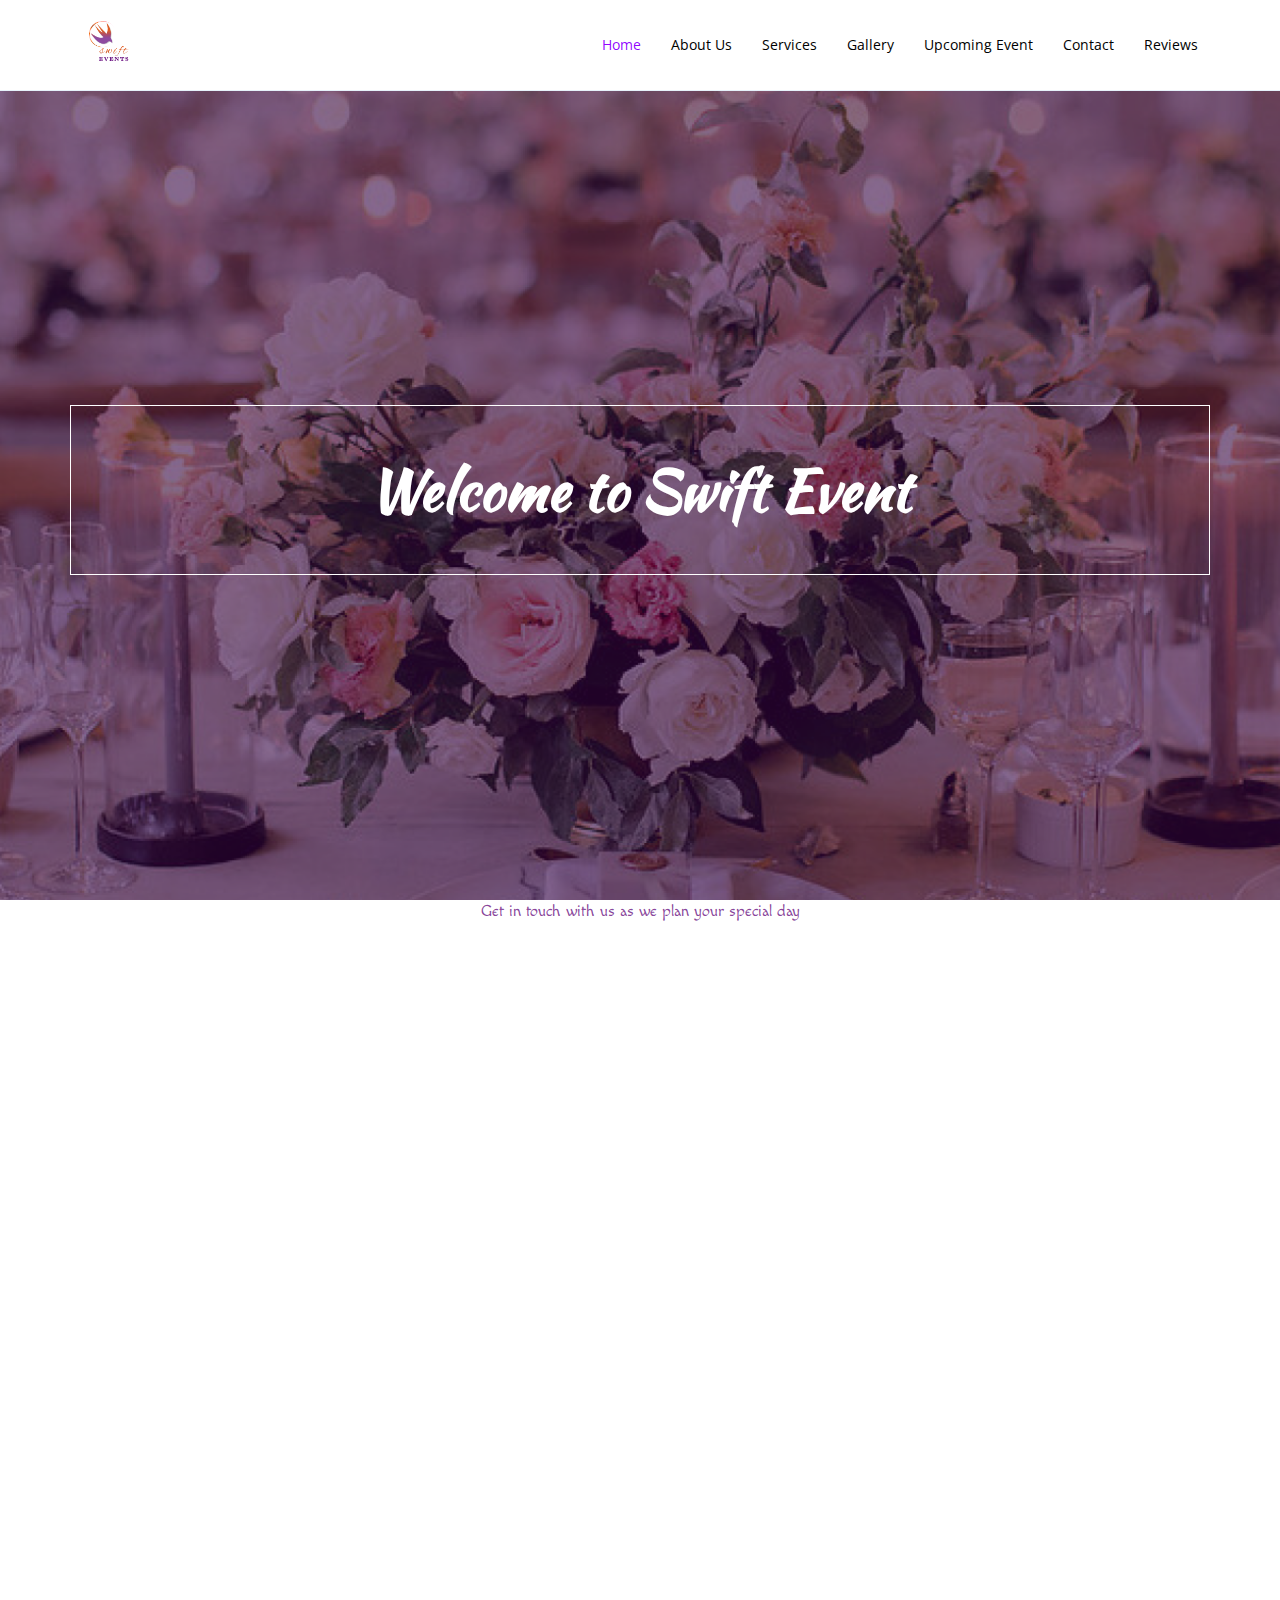
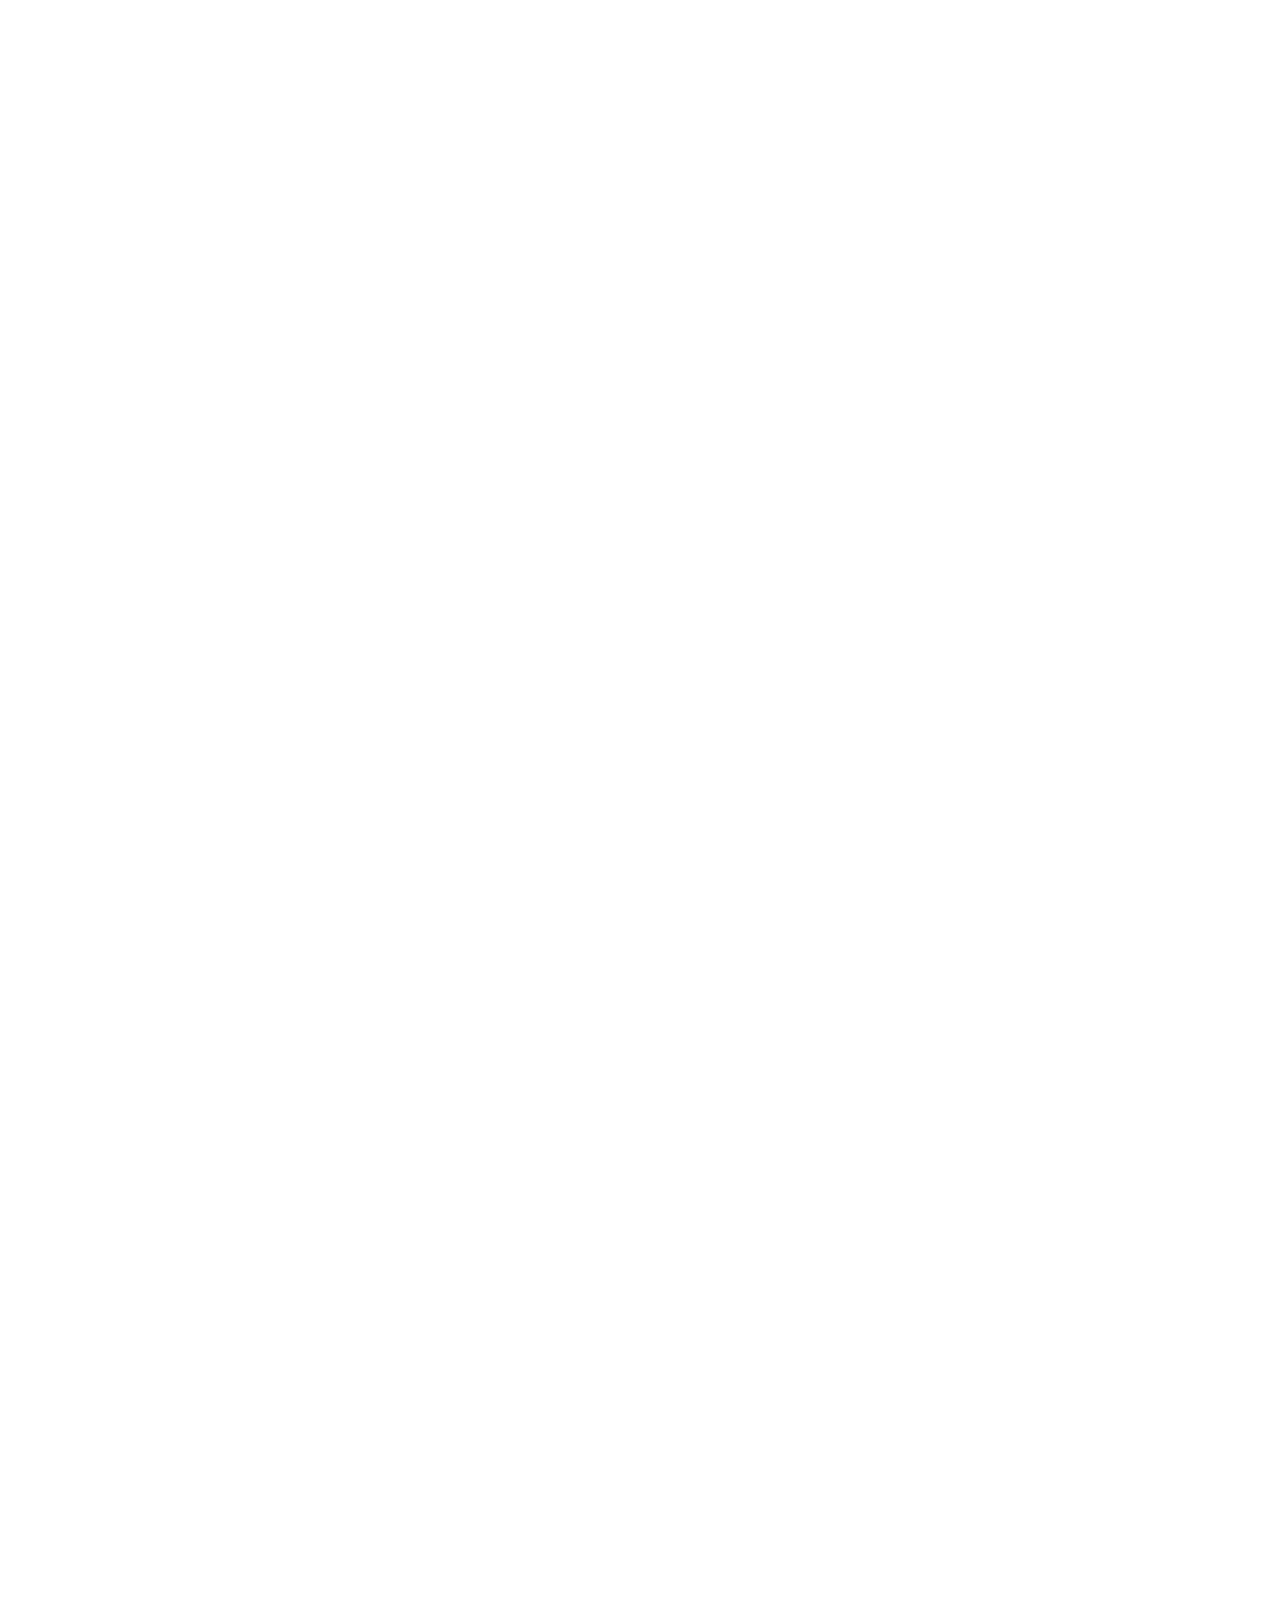
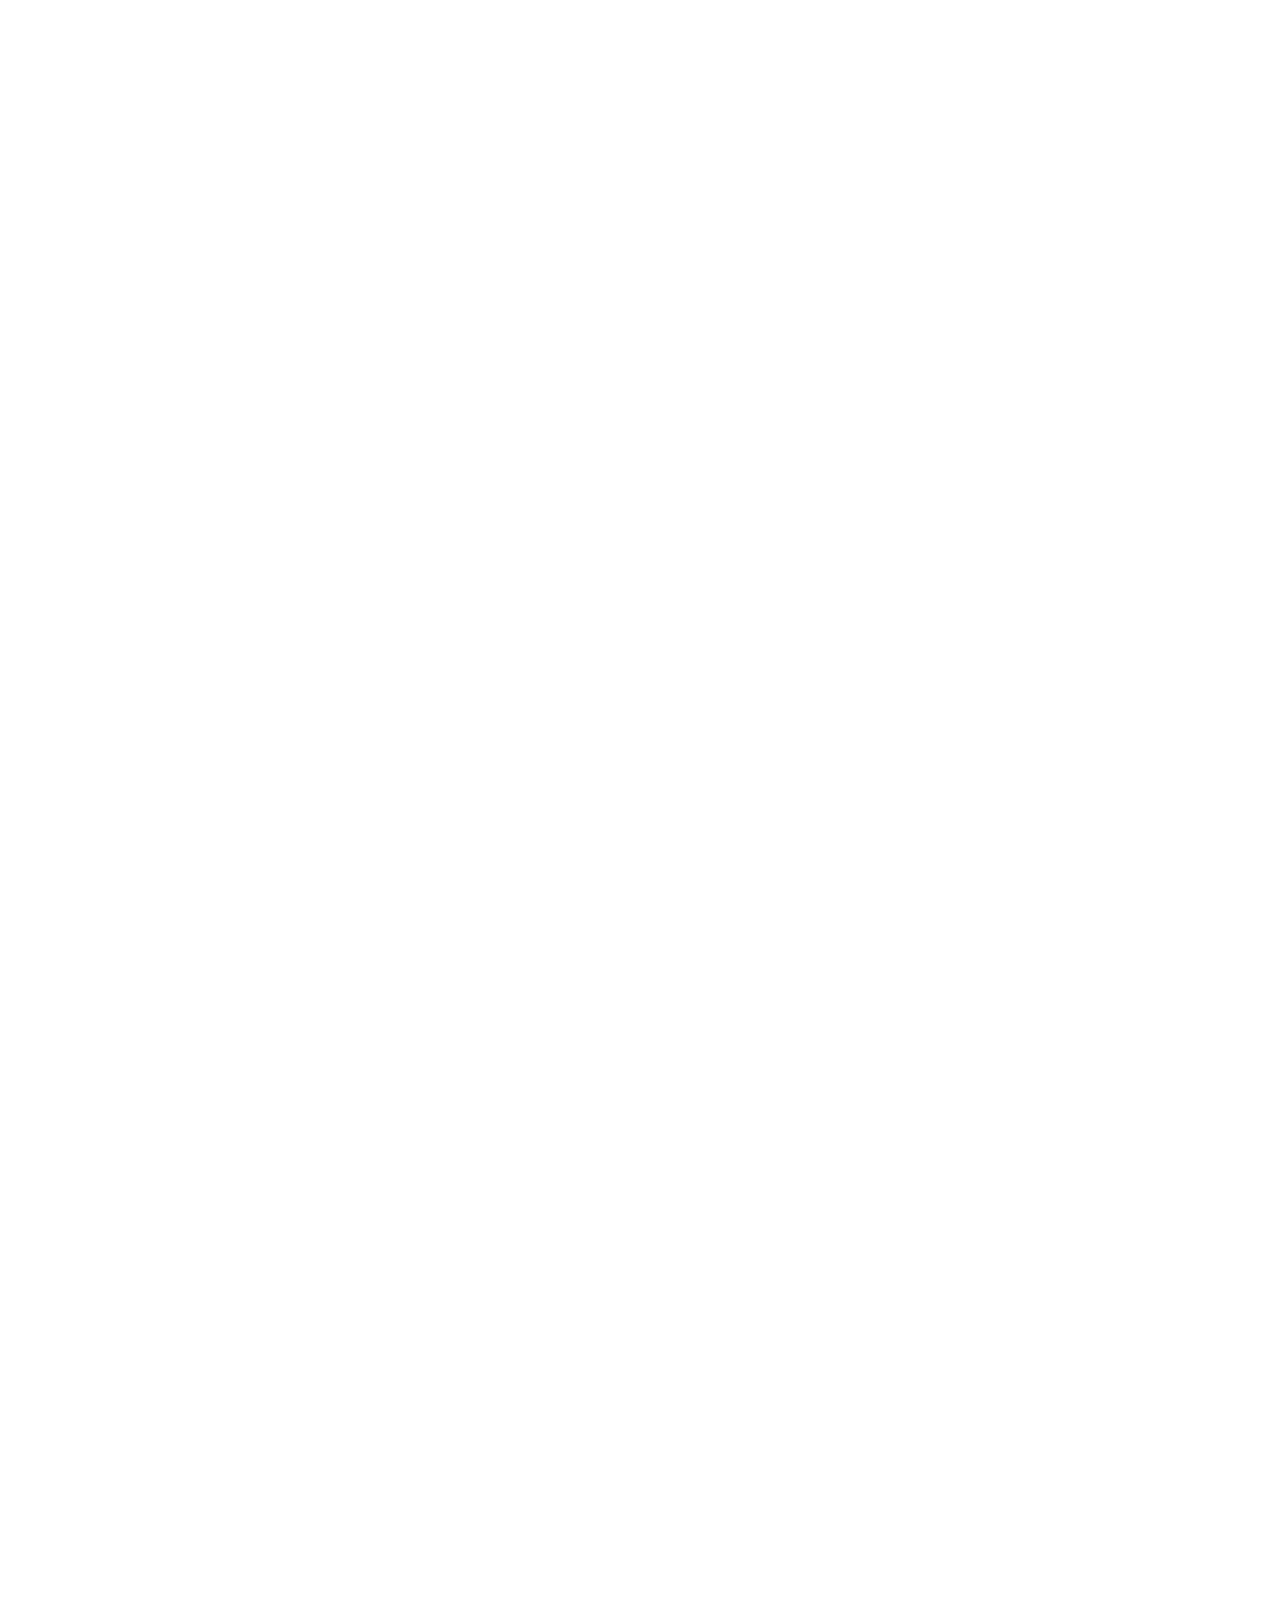
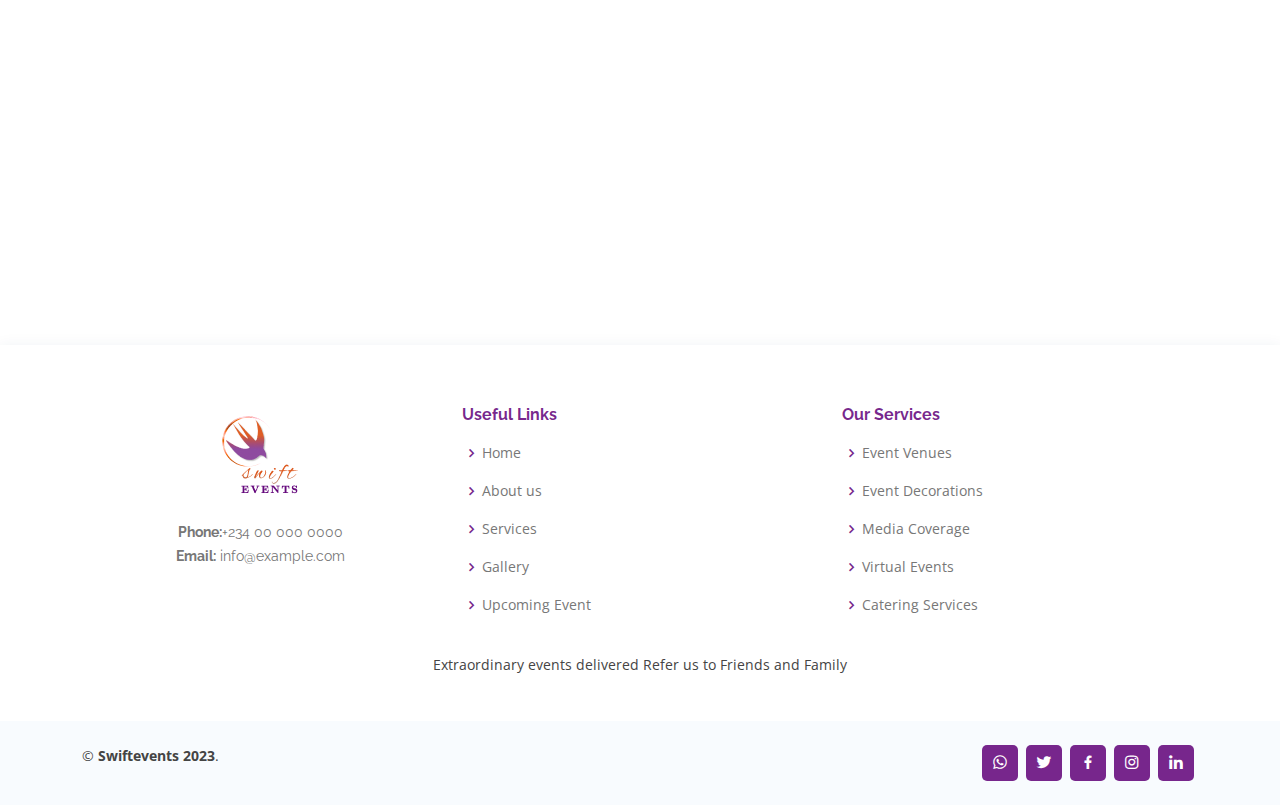
<file: index.html>
<!DOCTYPE html>
<html lang="en">
  <head>
    <meta charset="utf-8" />
    <meta content="width=device-width, initial-scale=1.0" name="viewport" />

    <title>Swift Events</title>
    <meta content="" name="description" />
    <meta content="" name="keywords" />

    <!-- Google Fonts -->
    <link
      href="https://fonts.googleapis.com/css?family=Open+Sans:300,300i,400,400i,600,600i,700,700i|Raleway:300,300i,400,400i,500,500i,600,600i,700,700i|Poppins:300,300i,400,400i,500,500i,600,600i,700,700i"
      rel="stylesheet"
    />

    <!-- Vendor CSS Files -->
    <link href="assets/vendor/aos/aos.css" rel="stylesheet" />
    <link
      href="assets/vendor/bootstrap/css/bootstrap.min.css"
      rel="stylesheet"
    />
    <link
      href="assets/vendor/bootstrap-icons/bootstrap-icons.css"
      rel="stylesheet"
    />
    <link href="assets/vendor/boxicons/css/boxicons.min.css" rel="stylesheet" />
    <link
      href="assets/vendor/glightbox/css/glightbox.min.css"
      rel="stylesheet"
    />
    <link href="assets/vendor/remixicon/remixicon.css" rel="stylesheet" />
    <link href="assets/vendor/swiper/swiper-bundle.min.css" rel="stylesheet" />

    <!-- Template Main CSS File -->
    <link href="assets/css/style.css" rel="stylesheet" />
  </head>

  <body>
    <!-- ======= Header ======= -->
    <header id="header" class="fixed-top">
      <div class="container d-flex align-items-center justify-content-between">
        <a href="index.html" class="logo"
          ><img src="assets/img/logo.png" alt="" class="img-fluid"
        /></a>

        <nav id="navbar" class="navbar">
          <ul>
            <li>
              <a class="nav-link scrollto active" href="index.html">Home</a>
            </li>
            <li><a class="nav-link scrollto" href="about.html">About Us</a></li>
            <li>
              <a class="nav-link scrollto" href="service.html">Services</a>
            </li>
            <li>
              <a class="nav-link scrollto o" href="gallery.html">Gallery</a>
            </li>
            <li>
              <a class="nav-link scrollto" href="upcoming-event.html"
                >Upcoming Event</a
              >
            </li>
            <li>
              <a class="nav-link scrollto" href="contact.html">Contact</a>
            </li>

            <li>
              <a class="nav-link scrollto" href="reviews.html">Reviews</a>
            </li>
          </ul>
          <i class="bi bi-list mobile-nav-toggle"></i>
        </nav>
        <!-- .navbar -->
      </div>
    </header>
    <!-- End Header -->

    <!-- ======= Swift Section ======= -->
    <section id="hero" class="d-flex align-items-center home">
      <div
        class="container position-relative"
        data-aos="fade-up"
        data-aos-delay="100"
      >
        <div class="row justify-content-center border border-white p-5">
          <div class="col-xl-7 col-lg-9 text-center">
            <h1>Welcome to Swift Event</h1>
          </div>
        </div>
      </div>
      <!-- <div
        id="carouselExampleControls"
        class="carousel slide"
        data-bs-ride="carousel"
      >
        <div class="carousel-inner">
          <div class="carousel-item active">
            <img
              src="assets/img/book_img.png"
              class="d-block w-100"
              alt="..."
            />
          </div>
          <div class="carousel-item">
            <img src="..." class="d-block w-100" alt="..." />
          </div>
          <div class="carousel-item">
            <img src="..." class="d-block w-100" alt="..." />
          </div>
        </div>
        <button
          class="carousel-control-prev"
          type="button"
          data-bs-target="#carouselExampleControls"
          data-bs-slide="prev"
        >
          <span class="carousel-control-prev-icon" aria-hidden="true"></span>
          <span class="visually-hidden">Previous</span>
        </button>
        <button
          class="carousel-control-next"
          type="button"
          data-bs-target="#carouselExampleControls"
          data-bs-slide="next"
        >
          <span class="carousel-control-next-icon" aria-hidden="true"></span>
          <span class="visually-hidden">Next</span>
        </button>
      </div> -->
    </section>
    <!-- Swift Hero -->

    <main id="main">
      <p class="text-center text-touch">
        Get in touch with us as we plan your special day
      </p>
      <!-- ======= About Section ======= -->
      <section id="about" class="about">
        <div class="container" data-aos="fade-up">
          <div class="section-title">
            <button type="button" class="btn btn-book">
              <a href="book_event.html">BOOK AN EVENT</a>
            </button>

            <h2>Welcome!!</h2>
            <p>
              Swift event is an event planning management you can trust to make
              your event fun and memorable.
            </p>
            <p class="mt-3" style="font-family: 'Linden Hill', serif">
              No planning is too big or small for us to handle.
            </p>
            <button type="button" class="btn mt-4 abt-btn">About Swift</button>
          </div>
          <img src="assets/img/image 1.png" alt="" class="d-flex m-auto" />
          <div class="row content text-center">
            <p style="font-family: 'Linden Hill', serif">
              Swift Event offers the best Event planning and management in and
              outside Kwara.
            </p>
            <p>
              We plan and organize all the details of your event making sure all
              requirements are met. From Event planning, catering to decoration,
              we got you covered. Leave the stress of planning to us.
            </p>
          </div>
        </div>
      </section>
      <!-- End About Section -->

      <!-- ======= Event Planning Section ======= -->
      <section id="portfolio" class="portfolio">
        <div class="container" data-aos="fade-up">
          <div class="section-title">
            <h2>Event Planning</h2>
          </div>

          <div
            class="row portfolio-container text-center"
            data-aos="fade-up"
            data-aos-delay="300"
          >
            <div class="col-lg-6 col-md-6 portfolio-item filter-app">
              <div class="portfolio-wrap">
                <img
                  src="assets/img/event-image.png"
                  class="img-fluid"
                  alt=""
                />
              </div>
            </div>
            <div class="col-lg-6 col-md-6 portfolio-item filter-app">
              <div class="portfolio-wrap">
                <img
                  src="assets/img/event-image2.png"
                  class="img-fluid"
                  alt=""
                />
              </div>
            </div>
            <div class="col-lg-12 col-md-6 portfolio-item filter-app">
              <div class="portfolio-wrap">
                <img
                  src="assets/img/event-image4.png"
                  class="img-fluid"
                  alt=""
                />
                <img
                  src="assets/img/event-image3.png"
                  class="img-fluid"
                  alt=""
                />
              </div>
            </div>
            <div class="col-lg-6 col-md-6 portfolio-item filter-app">
              <div class="portfolio-wrap">
                <img
                  src="assets/img/event-image2.png"
                  class="img-fluid"
                  alt=""
                />
              </div>
            </div>
            <div class="col-lg-6 col-md-6 portfolio-item filter-app">
              <div class="portfolio-wrap">
                <img
                  src="assets/img/event-image.png"
                  class="img-fluid"
                  alt=""
                />
              </div>
            </div>
          </div>
          <p class="text-center">
            Swift Event specialize in all types of event be it Wedding, Parties,
            Burials, dinner and Corporate Events
          </p>
        </div>
      </section>
      <!-- End Event Planning Section -->

      <!-- ======= Event Decoration Section ======= -->
      <section id="portfolio" class="portfolio">
        <div class="container text-center" data-aos="fade-up">
          <div class="section-title">
            <h2>Event Decoration & Style</h2>
          </div>

          <div
            class="row portfolio-container"
            data-aos="fade-up"
            data-aos-delay="300"
          >
            <div class="col-lg-7 col-md-6 portfolio-item filter-app">
              <div class="portfolio-wrap">
                <img
                  src="assets/img/event-deco1.png"
                  class="img-fluid"
                  alt=""
                  style="width: 70%"
                />
              </div>
            </div>

            <div class="col-lg-4 col-md-6 portfolio-item filter-card">
              <div class="portfolio-wrap">
                <img
                  src="assets/img/event-deco2.png"
                  class="img-fluid pb-3"
                  alt=""
                  style="width: 60%"
                />
                <img
                  src="assets/img/event-deco3.png"
                  class="img-fluid"
                  alt=""
                  style="width: 63%"
                />
              </div>
            </div>
          </div>
          <p>
            We provide the Glamour your event needs. We are pioneers in venue
            decoration, floral arrangements and stage design.
          </p>
        </div>
      </section>
      <!-- End Event Decoration Section -->

      <!-- ======= Catering Section ======= -->
      <section id="portfolio" class="portfolio">
        <div class="container text-center" data-aos="fade-up">
          <div class="section-title">
            <h2>Catering Services</h2>
          </div>

          <div
            class="row portfolio-container"
            data-aos="fade-up"
            data-aos-delay="300"
          >
            <div class="col-6 portfolio-item filter-web">
              <div class="portfolio-wrap d-flex">
                <img
                  src="assets/img/event-cat1.png"
                  class="img-fluid"
                  alt=""
                  style="width: 80%"
                />
              </div>
            </div>

            <div class="col-6 portfolio-item filter-app">
              <div class="portfolio-wrap">
                <img
                  src="assets/img/event-cate2.png"
                  class="img-fluid"
                  alt=""
                  style="width: 100%"
                />
              </div>
            </div>
            <div class="col-6 portfolio-item filter-web">
              <div class="portfolio-wrap d-flex">
                <img
                  src="assets/img/event-cate3.png"
                  class="img-fluid"
                  alt=""
                  style="width: 100%"
                />
              </div>
            </div>

            <div class="col-6 portfolio-item filter-app">
              <div class="portfolio-wrap">
                <img
                  src="assets/img/Rectangle 99.png"
                  class="img-fluid"
                  alt=""
                  style="width: 50%"
                />
              </div>
            </div>
            <div class="col-12 portfolio-item filter-app">
              <div class="portfolio-wrap">
                <img
                  src="assets/img/event-cate4.png"
                  class="img-fluid m-auto d-flex"
                  alt=""
                  style="width: 80%"
                />
              </div>
              <div class="p-4">
                <h4>
                  Swift events provides tasty and delicious Nigerian meals. Your
                  guests deserves great food made from scratch.
                </h4>
                <button
                  type="button"
                  class="btn m-auto mt-4 d-flex justify-content-center abt-btn"
                >
                  <a href="gallery.html"> View our Gallery </a>
                </button>
              </div>
            </div>
          </div>
        </div>
      </section>
      <!-- End Catering Section -->
    </main>
    <!-- End #main -->

    <!-- ======= Footer ======= -->
    <footer id="footer">
      <div class="footer-top">
        <div class="container">
          <div class="row">
            <div class="col-md-4 col-12 text-center footer-contact">
              <img src="assets/img/logo.png" alt="" />
              <p>
                <strong>Phone:</strong>+234 00 000 0000<br />
                <strong>Email:</strong> info@example.com<br />
              </p>
            </div>

            <div class="col-md-4 col-6 footer-links">
              <h4>Useful Links</h4>
              <ul>
                <li>
                  <i class="bx bx-chevron-right"></i> <a href="#">Home</a>
                </li>
                <li>
                  <i class="bx bx-chevron-right"></i>
                  <a href="about.html">About us</a>
                </li>
                <li>
                  <i class="bx bx-chevron-right"></i>
                  <a href="service.html">Services</a>
                </li>
                <li>
                  <i class="bx bx-chevron-right"></i>
                  <a href="gallery.html">Gallery</a>
                </li>
                <li>
                  <i class="bx bx-chevron-right"></i>
                  <a href="#">Upcoming Event</a>
                </li>
              </ul>
            </div>

            <div class="col-md-4 col-6 footer-links">
              <h4>Our Services</h4>
              <ul>
                <li>
                  <i class="bx bx-chevron-right"></i>
                  <a href="#">Event Venues</a>
                </li>
                <li>
                  <i class="bx bx-chevron-right"></i>
                  <a href="#">Event Decorations</a>
                </li>
                <li>
                  <i class="bx bx-chevron-right"></i>
                  <a href="#">Media Coverage </a>
                </li>
                <li>
                  <i class="bx bx-chevron-right"></i>
                  <a href="#">Virtual Events</a>
                </li>
                <li>
                  <i class="bx bx-chevron-right"></i>
                  <a href="#">Catering Services</a>
                </li>
              </ul>
            </div>
          </div>
          <p class="text-center">
            Extraordinary events delivered Refer us to Friends and Family
          </p>
        </div>
      </div>

      <div class="container d-md-flex py-4">
        <div class="me-md-auto text-center text-md-start">
          <div class="copyright">
            &copy; <strong><span>Swiftevents 2023</span></strong
            >.
          </div>
        </div>

        <div class="social-links text-center text-md-right pt-3 pt-md-0">
          <a href="#" class="google-plus"><i class="bx bxl-whatsapp"></i></a>
          <a href="#" class="twitter"><i class="bx bxl-twitter"></i></a>
          <a href="#" class="facebook"><i class="bx bxl-facebook"></i></a>
          <a href="#" class="instagram"><i class="bx bxl-instagram"></i></a>
          <a href="#" class="linkedin"><i class="bx bxl-linkedin"></i></a>
        </div>
      </div>
    </footer>
    <!-- End Footer -->

    <div id="preloader"></div>
    <a
      href="#"
      class="back-to-top d-flex align-items-center justify-content-center"
      ><i class="bi bi-arrow-up-short"></i
    ></a>

    <!-- Vendor JS Files -->
    <script src="assets/vendor/purecounter/purecounter_vanilla.js"></script>
    <script src="assets/vendor/aos/aos.js"></script>
    <script src="assets/vendor/bootstrap/js/bootstrap.bundle.min.js"></script>
    <script src="assets/vendor/glightbox/js/glightbox.min.js"></script>
    <script src="assets/vendor/isotope-layout/isotope.pkgd.min.js"></script>
    <script src="assets/vendor/swiper/swiper-bundle.min.js"></script>
    <script src="assets/vendor/php-email-form/validate.js"></script>

    <!-- Template Main JS File -->
    <script src="assets/js/main.js"></script>
  </body>
</html>
</file>
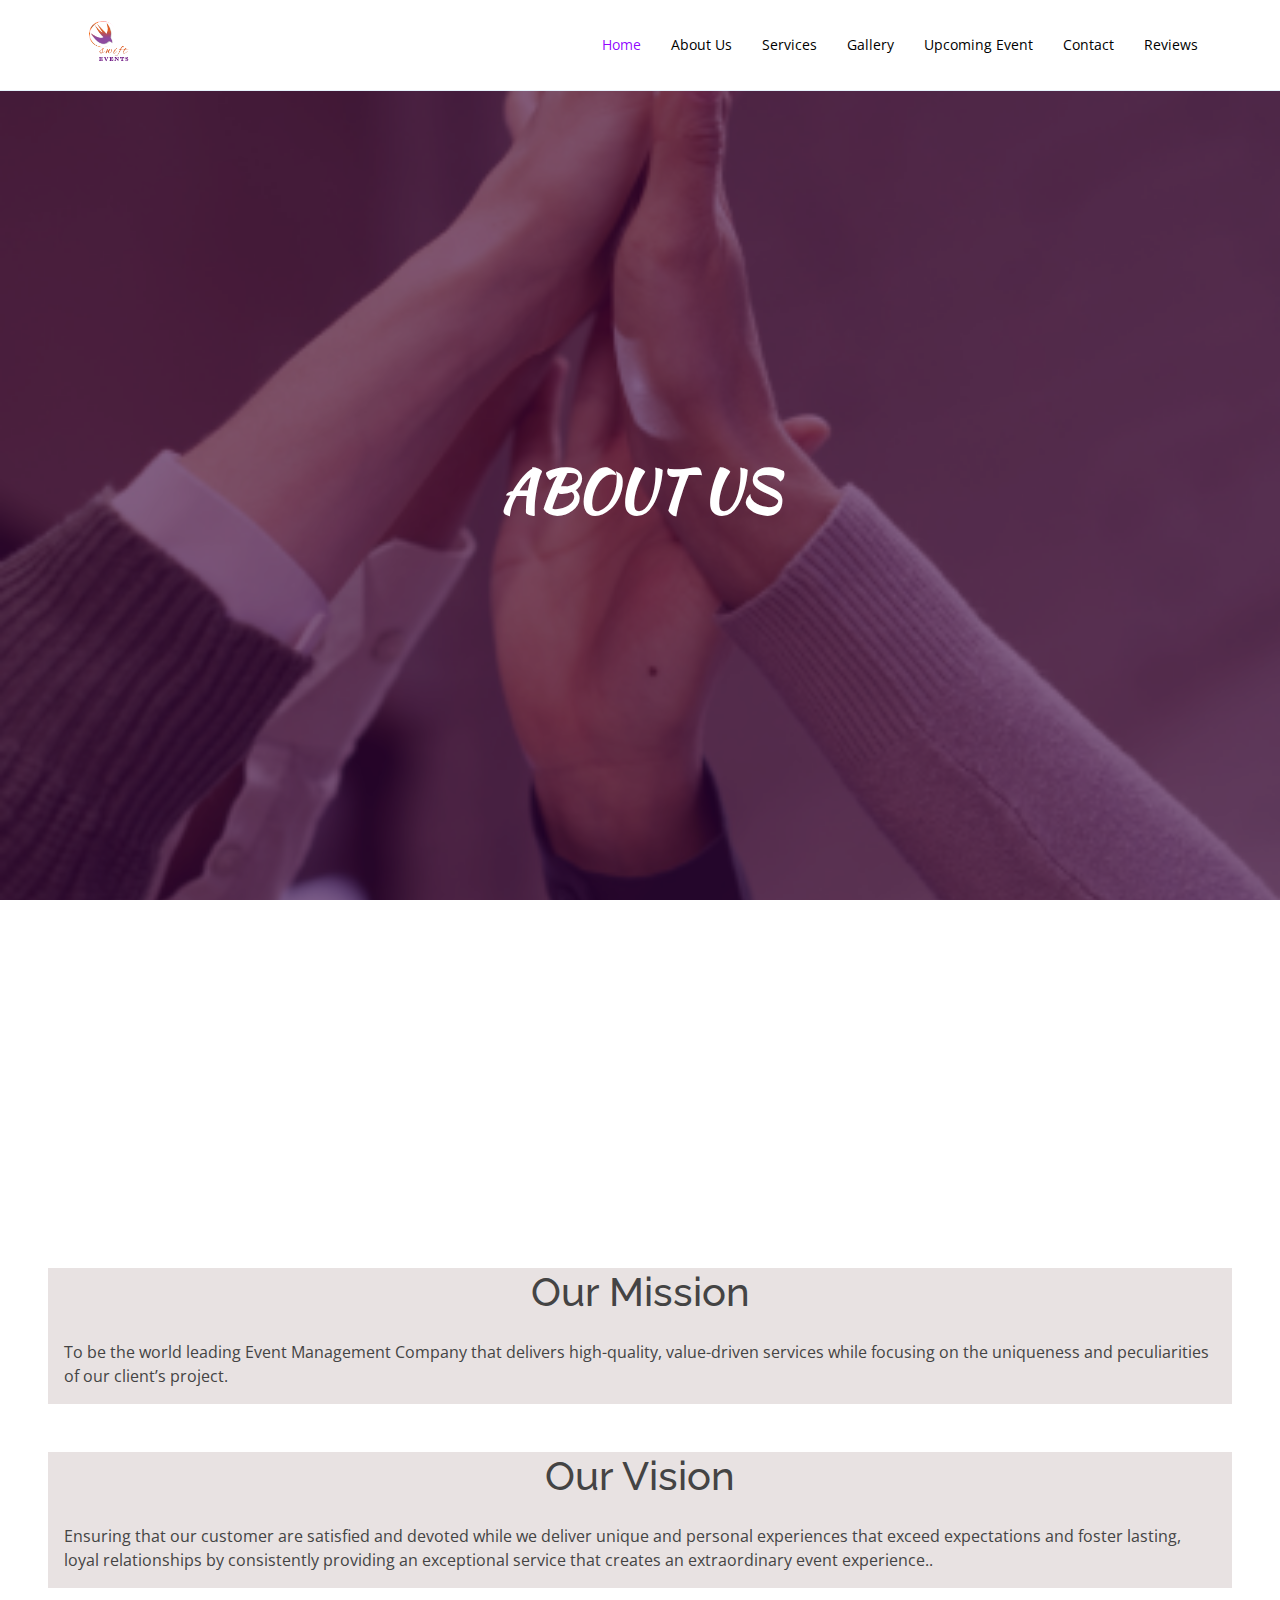
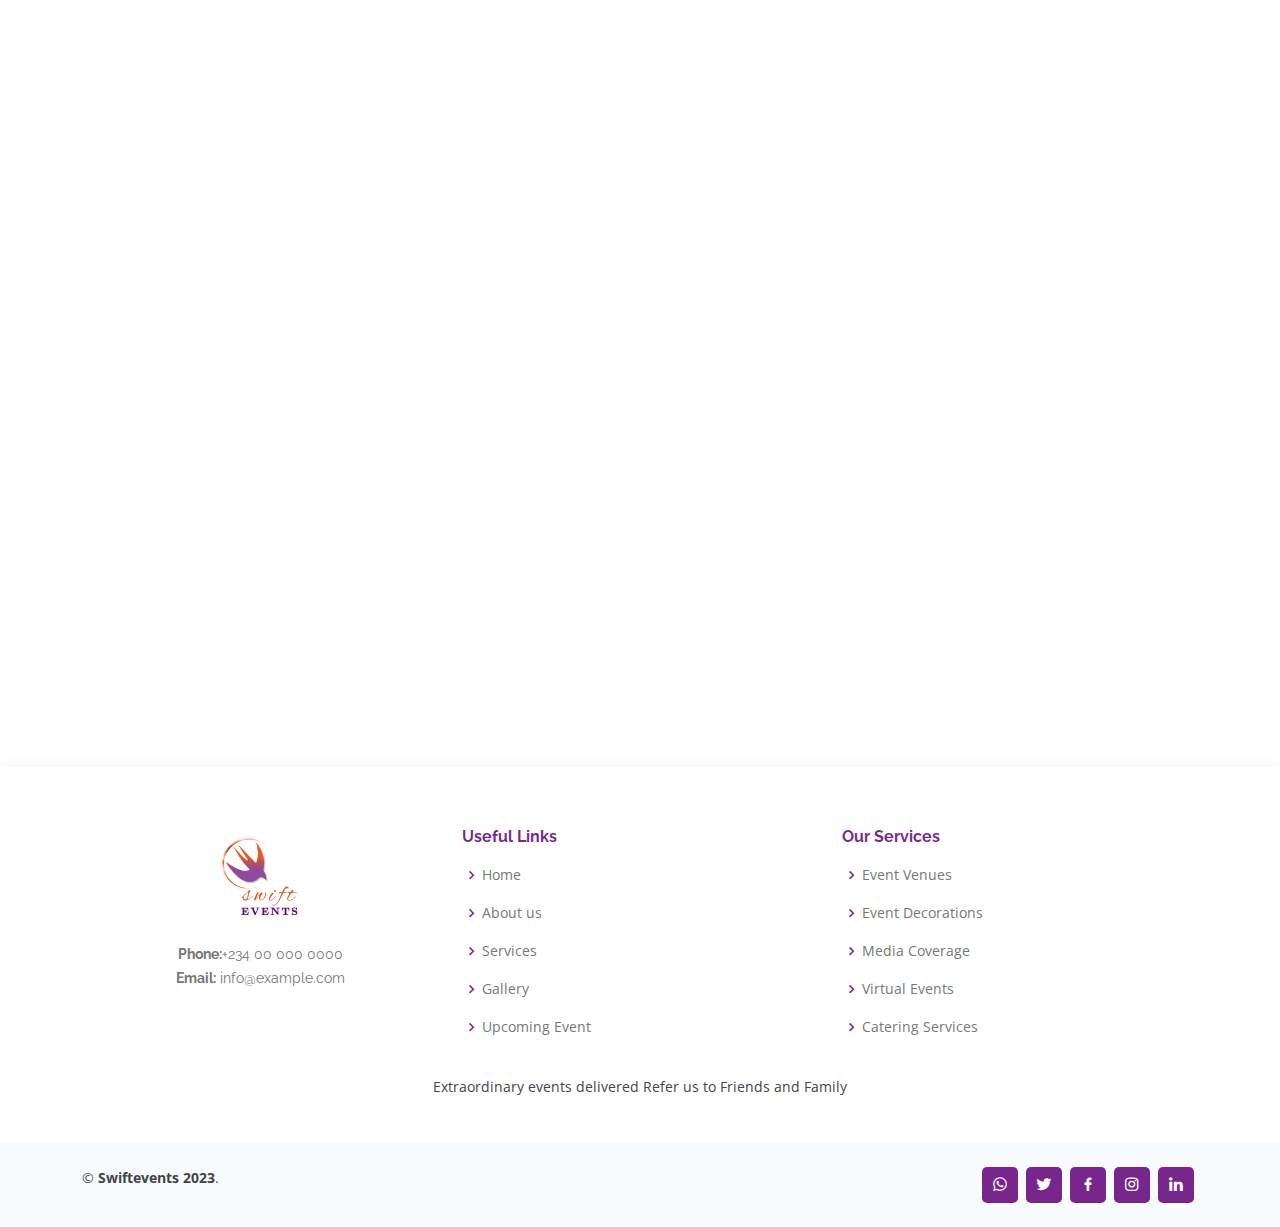
<file: about.html>
<!DOCTYPE html>
<html lang="en">
  <head>
    <meta charset="utf-8" />
    <meta content="width=device-width, initial-scale=1.0" name="viewport" />

    <title>Swift Events</title>
    <meta content="" name="description" />
    <meta content="" name="keywords" />

    <!-- Google Fonts -->
    <link
      href="https://fonts.googleapis.com/css?family=Open+Sans:300,300i,400,400i,600,600i,700,700i|Raleway:300,300i,400,400i,500,500i,600,600i,700,700i|Poppins:300,300i,400,400i,500,500i,600,600i,700,700i"
      rel="stylesheet"
    />

    <!-- Vendor CSS Files -->
    <link href="assets/vendor/aos/aos.css" rel="stylesheet" />
    <link
      href="assets/vendor/bootstrap/css/bootstrap.min.css"
      rel="stylesheet"
    />
    <link
      href="assets/vendor/bootstrap-icons/bootstrap-icons.css"
      rel="stylesheet"
    />
    <link href="assets/vendor/boxicons/css/boxicons.min.css" rel="stylesheet" />
    <link
      href="assets/vendor/glightbox/css/glightbox.min.css"
      rel="stylesheet"
    />
    <link href="assets/vendor/remixicon/remixicon.css" rel="stylesheet" />
    <link href="assets/vendor/swiper/swiper-bundle.min.css" rel="stylesheet" />

    <!-- Template Main CSS File -->
    <link href="assets/css/style.css" rel="stylesheet" />
  </head>

  <body>
    <!-- ======= Header ======= -->
    <header id="header" class="fixed-top">
      <div class="container d-flex align-items-center justify-content-between">
        <a href="index.html" class="logo"
          ><img src="assets/img/logo.png" alt="" class="img-fluid"
        /></a>

        <nav id="navbar" class="navbar">
          <ul>
            <li>
              <a class="nav-link scrollto active" href="index.html">Home</a>
            </li>
            <li><a class="nav-link scrollto" href="about.html">About Us</a></li>
            <li>
              <a class="nav-link scrollto" href="service.html">Services</a>
            </li>
            <li>
              <a class="nav-link scrollto o" href="gallery.html">Gallery</a>
            </li>
            <li>
              <a class="nav-link scrollto" href="upcoming-event.html"
                >Upcoming Event</a
              >
            </li>
            <li>
              <a class="nav-link scrollto" href="contact.html">Contact</a>
            </li>

            <li>
              <a class="nav-link scrollto" href="reviews.html">Reviews</a>
            </li>
          </ul>
          <i class="bi bi-list mobile-nav-toggle"></i>
        </nav>
        <!-- .navbar -->
      </div>
    </header>
    <!-- End Header -->
    <!-- ======= Swift Section ======= -->
    <section id="hero" class="d-flex align-items-center about-us">
      <div
        class="container position-relative"
        data-aos="fade-up"
        data-aos-delay="100"
      >
        <div class="row justify-content-center p-5">
          <div class="col-xl-7 col-lg-9 text-center">
            <h1>ABOUT US</h1>
          </div>
        </div>
      </div>
    </section>
    <!-- Swift Hero -->

    <main id="main">
      <!-- ======= Contact Section ======= -->
      <section id="contact" class="contact">
        <div class="container" data-aos="fade-up">
          <p class="mx-5">
            <b>Swift Event</b> is a Creative Event planning business in Kwara
            state, incorporated in 2023. We provide a full range of services to
            help make your event successful and memorable
          </p>
          <p class="mx-5">
            Our team of experienced professionals helps you plan and execute all
            aspects of your event, from scouting the perfect venue to arranging
            the catering and entertainment.
          </p>
          <p class="mx-5">
            We are committed to making your event a success no matter the size
            or budget. We understand the importance of your event and strive to
            create a unique and personalized experience that fits your needs.
          </p>
          <p class="mx-5">
            Our attention to detail and dedication to our clients ensures that
            your event is organized and executed flawlessly.
          </p>
          <p class="mx-5">
            We also offer a variety of packages to fit your budget and we are
            available to answer any questions you may have. We look forward to
            helping you create a one-of-a-kind event that will be remembered for
            years to come. Contact us today to start planning your event!
          </p>
        </div>
        <div class="m-5 Mission">
          <h1 class="text-center">Our Mission</h1>
          <p class="p-3">
            To be the world leading Event Management Company that delivers
            high-quality, value-driven services while focusing on the uniqueness
            and peculiarities of our client’s project.
          </p>
        </div>
        <div class="m-5 Mission">
          <h1 class="text-center">Our Vision</h1>
          <p class="p-3">
            Ensuring that our customer are satisfied and devoted while we
            deliver unique and personal experiences that exceed expectations and
            foster lasting, loyal relationships by consistently providing an
            exceptional service that creates an extraordinary event experience..
          </p>
        </div>
      </section>
      <!-- End Contact Section -->
      <!-- ======= Team Section ======= -->
      <section id="team" class="team section-bg">
        <div class="container" data-aos="fade-up">
          <div class="section-title">
            <h2>Meet our Team</h2>
          </div>

          <div class="row">
            <div
              class="col-lg-3 col-md-6 col-12 align-items-stretch"
              data-aos="fade-up"
              data-aos-delay="100"
            >
              <div class="member">
                <div class="member-img">
                  <img src="assets/img/team.png" class="img-fluid" alt="" />
                </div>
                <div class="member-info">
                  <h4>Kolade Zainab</h4>
                  <span>Team Manager</span>
                </div>
              </div>
            </div>
            <div
              class="col-lg-3 col-md-6 align-items-stretch"
              data-aos="fade-up"
              data-aos-delay="100"
            >
              <div class="member">
                <div class="member-img">
                  <img src="assets/img/team.png" class="img-fluid" alt="" />
                </div>
                <div class="member-info">
                  <h4>Bakare Rukayat</h4>
                  <span>Assistant Team Manager</span>
                </div>
              </div>
            </div>
            <div
              class="col-lg-3 col-md-6 align-items-stretch"
              data-aos="fade-up"
              data-aos-delay="100"
            >
              <div class="member">
                <div class="member-img">
                  <img src="assets/img/team.png" class="img-fluid" alt="" />
                </div>
                <div class="member-info">
                  <h4>Sanusi Sanusi</h4>
                  <span>Team Member</span>
                </div>
              </div>
            </div>
            <div
              class="col-lg-3 col-md-6 align-items-stretch"
              data-aos="fade-up"
              data-aos-delay="100"
            >
              <div class="member">
                <div class="member-img">
                  <img src="assets/img/team.png" class="img-fluid" alt="" />
                </div>
                <div class="member-info">
                  <h4>Oladipo Munirat</h4>
                  <span>Team Member</span>
                </div>
              </div>
            </div>
            <div class="text-center mt-5 button-message">
              <h4>Ready To Hire The Right Team For All Your Occasions?</h4>
              <p style="font-family: 'Linden Hill', serif">
                Contact Us today and Let Swift Event do the MAGIC!!!
              </p>
              <button type="button" class="btn mt-4 abt-btn">
                <a href="contact.html">Contact us</a>
              </button>
            </div>
          </div>
        </div>
      </section>
      <!-- End Team Section -->
    </main>
    <!-- End #main -->

    <!-- ======= Footer ======= -->
    <footer id="footer">
      <div class="footer-top">
        <div class="container">
          <div class="row">
            <div class="col-md-4 col-12 text-center footer-contact">
              <img src="assets/img/logo.png" alt="" />
              <p>
                <strong>Phone:</strong>+234 00 000 0000<br />
                <strong>Email:</strong> info@example.com<br />
              </p>
            </div>

            <div class="col-md-4 col-6 footer-links">
              <h4>Useful Links</h4>
              <ul>
                <li>
                  <i class="bx bx-chevron-right"></i> <a href="#">Home</a>
                </li>
                <li>
                  <i class="bx bx-chevron-right"></i>
                  <a href="about.html">About us</a>
                </li>
                <li>
                  <i class="bx bx-chevron-right"></i>
                  <a href="service.html">Services</a>
                </li>
                <li>
                  <i class="bx bx-chevron-right"></i>
                  <a href="gallery.html">Gallery</a>
                </li>
                <li>
                  <i class="bx bx-chevron-right"></i>
                  <a href="#">Upcoming Event</a>
                </li>
              </ul>
            </div>

            <div class="col-md-4 col-6 footer-links">
              <h4>Our Services</h4>
              <ul>
                <li>
                  <i class="bx bx-chevron-right"></i>
                  <a href="#">Event Venues</a>
                </li>
                <li>
                  <i class="bx bx-chevron-right"></i>
                  <a href="#">Event Decorations</a>
                </li>
                <li>
                  <i class="bx bx-chevron-right"></i>
                  <a href="#">Media Coverage </a>
                </li>
                <li>
                  <i class="bx bx-chevron-right"></i>
                  <a href="#">Virtual Events</a>
                </li>
                <li>
                  <i class="bx bx-chevron-right"></i>
                  <a href="#">Catering Services</a>
                </li>
              </ul>
            </div>
          </div>
          <p class="text-center">
            Extraordinary events delivered Refer us to Friends and Family
          </p>
        </div>
      </div>

      <div class="container d-md-flex py-4">
        <div class="me-md-auto text-center text-md-start">
          <div class="copyright">
            &copy; <strong><span>Swiftevents 2023</span></strong
            >.
          </div>
        </div>

        <div class="social-links text-center text-md-right pt-3 pt-md-0">
          <a href="#" class="google-plus"><i class="bx bxl-whatsapp"></i></a>
          <a href="#" class="twitter"><i class="bx bxl-twitter"></i></a>
          <a href="#" class="facebook"><i class="bx bxl-facebook"></i></a>
          <a href="#" class="instagram"><i class="bx bxl-instagram"></i></a>
          <a href="#" class="linkedin"><i class="bx bxl-linkedin"></i></a>
        </div>
      </div>
    </footer>
    <!-- End Footer -->

    <div id="preloader"></div>
    <a
      href="#"
      class="back-to-top d-flex align-items-center justify-content-center"
      ><i class="bi bi-arrow-up-short"></i
    ></a>

    <!-- Vendor JS Files -->
    <script src="assets/vendor/purecounter/purecounter_vanilla.js"></script>
    <script src="assets/vendor/aos/aos.js"></script>
    <script src="assets/vendor/bootstrap/js/bootstrap.bundle.min.js"></script>
    <script src="assets/vendor/glightbox/js/glightbox.min.js"></script>
    <script src="assets/vendor/isotope-layout/isotope.pkgd.min.js"></script>
    <script src="assets/vendor/swiper/swiper-bundle.min.js"></script>
    <script src="assets/vendor/php-email-form/validate.js"></script>

    <!-- Template Main JS File -->
    <script src="assets/js/main.js"></script>
  </body>
</html>
</file>
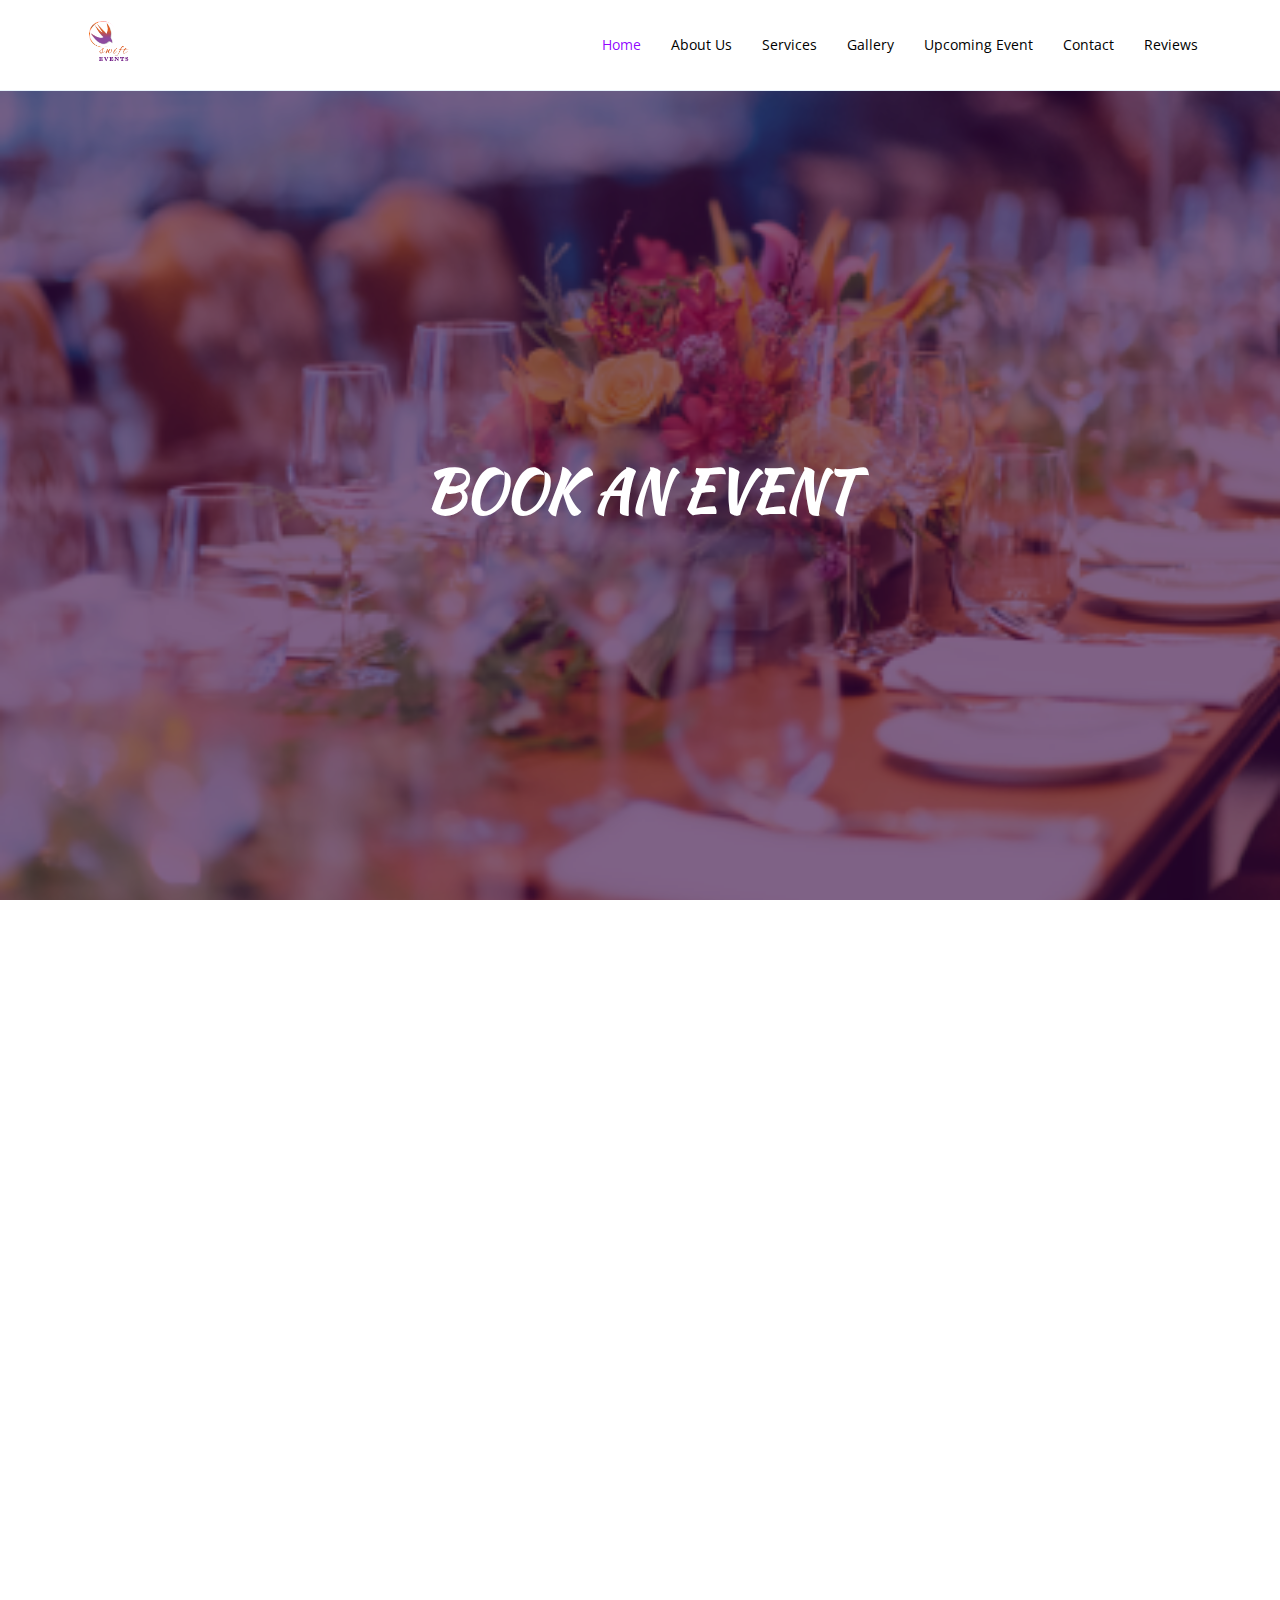
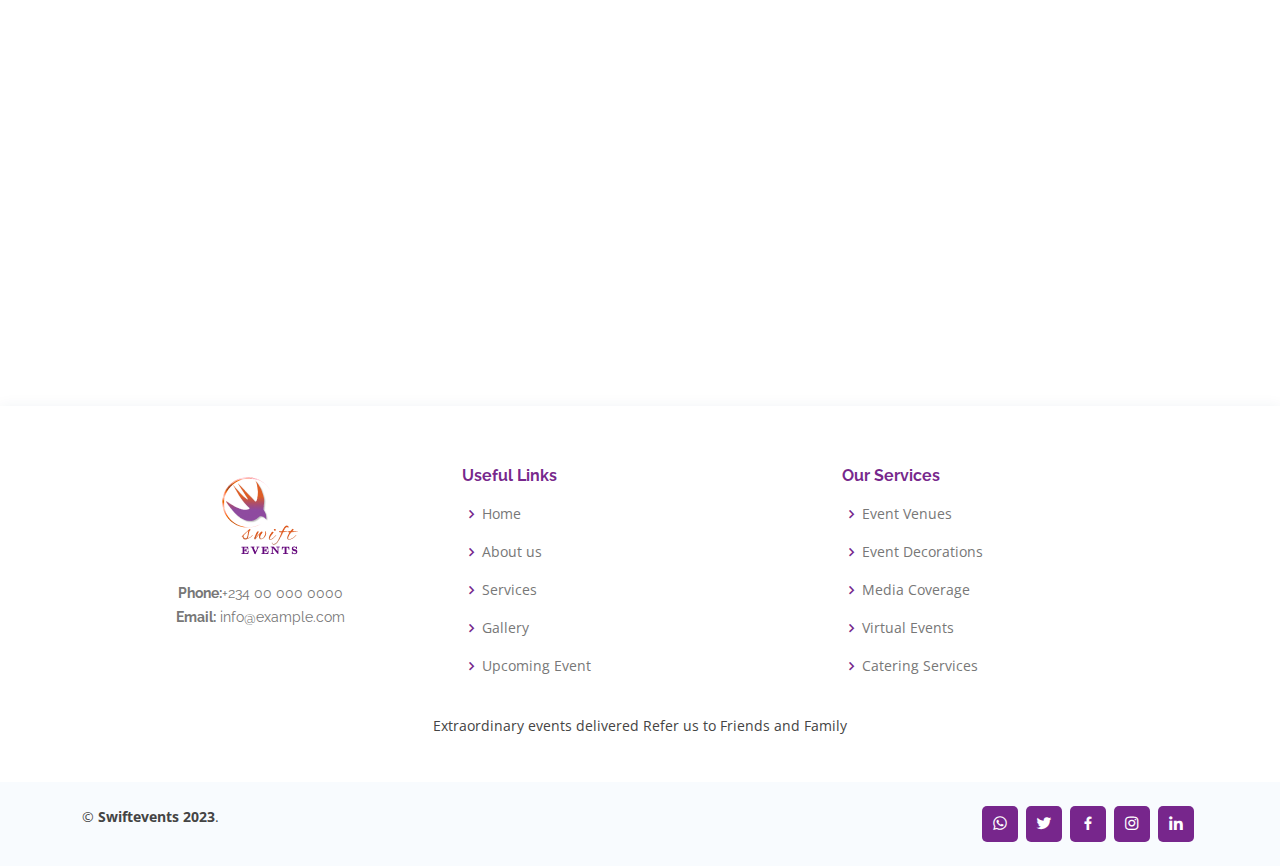
<file: book_event.html>
<!DOCTYPE html>
<html lang="en">
  <head>
    <meta charset="utf-8" />
    <meta content="width=device-width, initial-scale=1.0" name="viewport" />

    <title>Swift Events</title>
    <meta content="" name="description" />
    <meta content="" name="keywords" />

    <!-- Google Fonts -->
    <link
      href="https://fonts.googleapis.com/css?family=Open+Sans:300,300i,400,400i,600,600i,700,700i|Raleway:300,300i,400,400i,500,500i,600,600i,700,700i|Poppins:300,300i,400,400i,500,500i,600,600i,700,700i"
      rel="stylesheet"
    />

    <!-- Vendor CSS Files -->
    <link href="assets/vendor/aos/aos.css" rel="stylesheet" />
    <link
      href="assets/vendor/bootstrap/css/bootstrap.min.css"
      rel="stylesheet"
    />
    <link
      href="assets/vendor/bootstrap-icons/bootstrap-icons.css"
      rel="stylesheet"
    />
    <link href="assets/vendor/boxicons/css/boxicons.min.css" rel="stylesheet" />
    <link
      href="assets/vendor/glightbox/css/glightbox.min.css"
      rel="stylesheet"
    />
    <link href="assets/vendor/remixicon/remixicon.css" rel="stylesheet" />
    <link href="assets/vendor/swiper/swiper-bundle.min.css" rel="stylesheet" />

    <!-- Template Main CSS File -->
    <link href="assets/css/style.css" rel="stylesheet" />
  </head>

  <body>
    <!-- ======= Header ======= -->
    <header id="header" class="fixed-top">
      <div class="container d-flex align-items-center justify-content-between">
        <a href="index.html" class="logo"
          ><img src="assets/img/logo.png" alt="" class="img-fluid"
        /></a>

        <nav id="navbar" class="navbar">
          <ul>
            <li>
              <a class="nav-link scrollto active" href="index.html">Home</a>
            </li>
            <li><a class="nav-link scrollto" href="about.html">About Us</a></li>
            <li>
              <a class="nav-link scrollto" href="service.html">Services</a>
            </li>
            <li>
              <a class="nav-link scrollto o" href="gallery.html">Gallery</a>
            </li>
            <li>
              <a class="nav-link scrollto" href="upcoming-event.html"
                >Upcoming Event</a
              >
            </li>
            <li>
              <a class="nav-link scrollto" href="contact.html">Contact</a>
            </li>

            <li>
              <a class="nav-link scrollto" href="reviews.html">Reviews</a>
            </li>
          </ul>
          <i class="bi bi-list mobile-nav-toggle"></i>
        </nav>
        <!-- .navbar -->
      </div>
    </header>
    <!-- End Header -->
    <!-- ======= Swift Section ======= -->
    <section id="hero" class="d-flex align-items-center book_event">
      <div
        class="container position-relative"
        data-aos="fade-up"
        data-aos-delay="100"
      >
        <div class="row justify-content-center p-5">
          <div class="col-xl-7 col-lg-9 text-center">
            <h1>BOOK AN EVENT</h1>
          </div>
        </div>
      </div>
    </section>
    <!-- Swift Hero -->

    <main id="main">
      <!-- ======= Contact Section ======= -->
      <section id="contact" class="contact">
        <div class="container" data-aos="fade-up">
          <div class="row mt-5">
            <div class="col-lg-12 mt-5 mt-lg-0">
              <form
                action="forms/contact.php"
                method="post"
                role="form"
                class="php-email-form"
              >
                <div class="row gy-2 gx-md-3">
                  <div class="col-md-6 form-group">
                    <label for="name" class="form-label">First Name</label>
                    <input
                      type="text"
                      name="name"
                      class="form-control"
                      id="name"
                      placeholder="Enter your first name"
                      required
                    />
                  </div>
                  <div class="col-md-6 form-group">
                    <label for="name" class="form-label">Last Name</label>
                    <input
                      type="text"
                      name="name"
                      class="form-control"
                      id="name"
                      placeholder="Enter your last name"
                      required
                    />
                  </div>
                  <div class="col-md-6 form-group">
                    <label for="number" class="form-label">Phone No</label>
                    <input
                      type="number"
                      name="name"
                      class="form-control"
                      id="name"
                      placeholder="Enter your phone number"
                      required
                    />
                  </div>
                  <div class="col-md-6 form-group">
                    <label for="email" class="form-label">Email Address</label>
                    <input
                      type="email"
                      class="form-control"
                      name="email"
                      id="email"
                      placeholder="Enter your email "
                      required
                    />
                  </div>
                  <div class="form-group col-md-6">
                    <label for="name" class="form-label">Event Type </label>
                    <input
                      type="text"
                      class="form-control"
                      name="subject"
                      id="subject"
                      placeholder="Enter your event type"
                      required
                    />
                  </div>
                  <div class="form-group col-md-6">
                    <label for="name" class="form-label">Location</label>
                    <input
                      type="text"
                      class="form-control"
                      name="subject"
                      id="subject"
                      placeholder="Enter your location"
                      required
                    />
                  </div>
                  <div class="form-group col-md-6">
                    <label for="name" class="form-label">Date of Event </label>
                    <input
                      type="date"
                      class="form-control"
                      name="subject"
                      id="subject"
                      placeholder="Enter your date"
                      required
                    />
                  </div>
                  <div class="form-group col-md-6">
                    <label for="name" class="form-label">Venue (if Any)</label>
                    <input
                      type="text"
                      class="form-control"
                      name="subject"
                      id="subject"
                      placeholder="Enter your venue"
                    />
                  </div>

                  <div class="col-md-6">
                    <label for="inputState" class="form-label">Budget</label>
                    <select id="inputState" class="form-select">
                      <option selected>Choose....</option>
                      <option>Basic Party Service - 2million - 5million</option>
                      <option>
                        Premier Party Service - 5million - 10million
                      </option>
                      <option>Elite Party Service - 15million plus</option>
                    </select>
                  </div>
                  <div class="col-md-6 form-group">
                    <label for="number" class="form-label"
                      >Number of Guests
                    </label>
                    <input
                      type="number"
                      name="name"
                      class="form-control"
                      id="name"
                      placeholder="Enter your number of guests"
                      required
                    />
                  </div>
                  <div class="col-12 form-group">
                    <label for="name" class="form-label">
                      Theme of Decor (if Any)</label
                    >
                    <input
                      type="text"
                      name="name"
                      class="form-control"
                      id="name"
                      placeholder="Enter your theme of decor (if Any)"
                      required
                    />
                  </div>
                  <div class="form-group col-12">
                    <label for="name" class="form-label">
                      Any Concept/idea in mind (if any)</label
                    >
                    <textarea
                      class="form-control"
                      name="message"
                      rows="5"
                      placeholder="Message"
                      required
                    ></textarea>
                  </div>
                  <div class="form-group col-12">
                    <label for="name" class="form-label">
                      Any Additional information?</label
                    >
                    <textarea
                      class="form-control"
                      name="message"
                      rows="5"
                      placeholder="Message"
                      required
                    ></textarea>
                  </div>
                  <div class="my-3 col-12">
                    <div class="loading">Loading</div>
                    <div class="error-message"></div>
                    <div class="sent-message">
                      Your message has been sent. Thank you!
                    </div>
                  </div>
                  <div class="text-center col-12">
                    <button type="submit">Submit</button>
                  </div>
                </div>
              </form>
            </div>
          </div>
        </div>
      </section>
      <!-- End Contact Section -->
    </main>
    <!-- End #main -->

    <!-- ======= Footer ======= -->
    <footer id="footer">
      <div class="footer-top">
        <div class="container">
          <div class="row">
            <div class="col-md-4 col-12 text-center footer-contact">
              <img src="assets/img/logo.png" alt="" />
              <p>
                <strong>Phone:</strong>+234 00 000 0000<br />
                <strong>Email:</strong> info@example.com<br />
              </p>
            </div>

            <div class="col-md-4 col-6 footer-links">
              <h4>Useful Links</h4>
              <ul>
                <li>
                  <i class="bx bx-chevron-right"></i> <a href="#">Home</a>
                </li>
                <li>
                  <i class="bx bx-chevron-right"></i>
                  <a href="about.html">About us</a>
                </li>
                <li>
                  <i class="bx bx-chevron-right"></i>
                  <a href="service.html">Services</a>
                </li>
                <li>
                  <i class="bx bx-chevron-right"></i>
                  <a href="gallery.html">Gallery</a>
                </li>
                <li>
                  <i class="bx bx-chevron-right"></i>
                  <a href="#">Upcoming Event</a>
                </li>
              </ul>
            </div>

            <div class="col-md-4 col-6 footer-links">
              <h4>Our Services</h4>
              <ul>
                <li>
                  <i class="bx bx-chevron-right"></i>
                  <a href="#">Event Venues</a>
                </li>
                <li>
                  <i class="bx bx-chevron-right"></i>
                  <a href="#">Event Decorations</a>
                </li>
                <li>
                  <i class="bx bx-chevron-right"></i>
                  <a href="#">Media Coverage </a>
                </li>
                <li>
                  <i class="bx bx-chevron-right"></i>
                  <a href="#">Virtual Events</a>
                </li>
                <li>
                  <i class="bx bx-chevron-right"></i>
                  <a href="#">Catering Services</a>
                </li>
              </ul>
            </div>
          </div>
          <p class="text-center">
            Extraordinary events delivered Refer us to Friends and Family
          </p>
        </div>
      </div>

      <div class="container d-md-flex py-4">
        <div class="me-md-auto text-center text-md-start">
          <div class="copyright">
            &copy; <strong><span>Swiftevents 2023</span></strong
            >.
          </div>
        </div>

        <div class="social-links text-center text-md-right pt-3 pt-md-0">
          <a href="#" class="google-plus"><i class="bx bxl-whatsapp"></i></a>
          <a href="#" class="twitter"><i class="bx bxl-twitter"></i></a>
          <a href="#" class="facebook"><i class="bx bxl-facebook"></i></a>
          <a href="#" class="instagram"><i class="bx bxl-instagram"></i></a>
          <a href="#" class="linkedin"><i class="bx bxl-linkedin"></i></a>
        </div>
      </div>
    </footer>
    <!-- End Footer -->

    <div id="preloader"></div>
    <a
      href="#"
      class="back-to-top d-flex align-items-center justify-content-center"
      ><i class="bi bi-arrow-up-short"></i
    ></a>

    <!-- Vendor JS Files -->
    <script src="assets/vendor/purecounter/purecounter_vanilla.js"></script>
    <script src="assets/vendor/aos/aos.js"></script>
    <script src="assets/vendor/bootstrap/js/bootstrap.bundle.min.js"></script>
    <script src="assets/vendor/glightbox/js/glightbox.min.js"></script>
    <script src="assets/vendor/isotope-layout/isotope.pkgd.min.js"></script>
    <script src="assets/vendor/swiper/swiper-bundle.min.js"></script>
    <script src="assets/vendor/php-email-form/validate.js"></script>

    <!-- Template Main JS File -->
    <script src="assets/js/main.js"></script>
  </body>
</html>
</file>
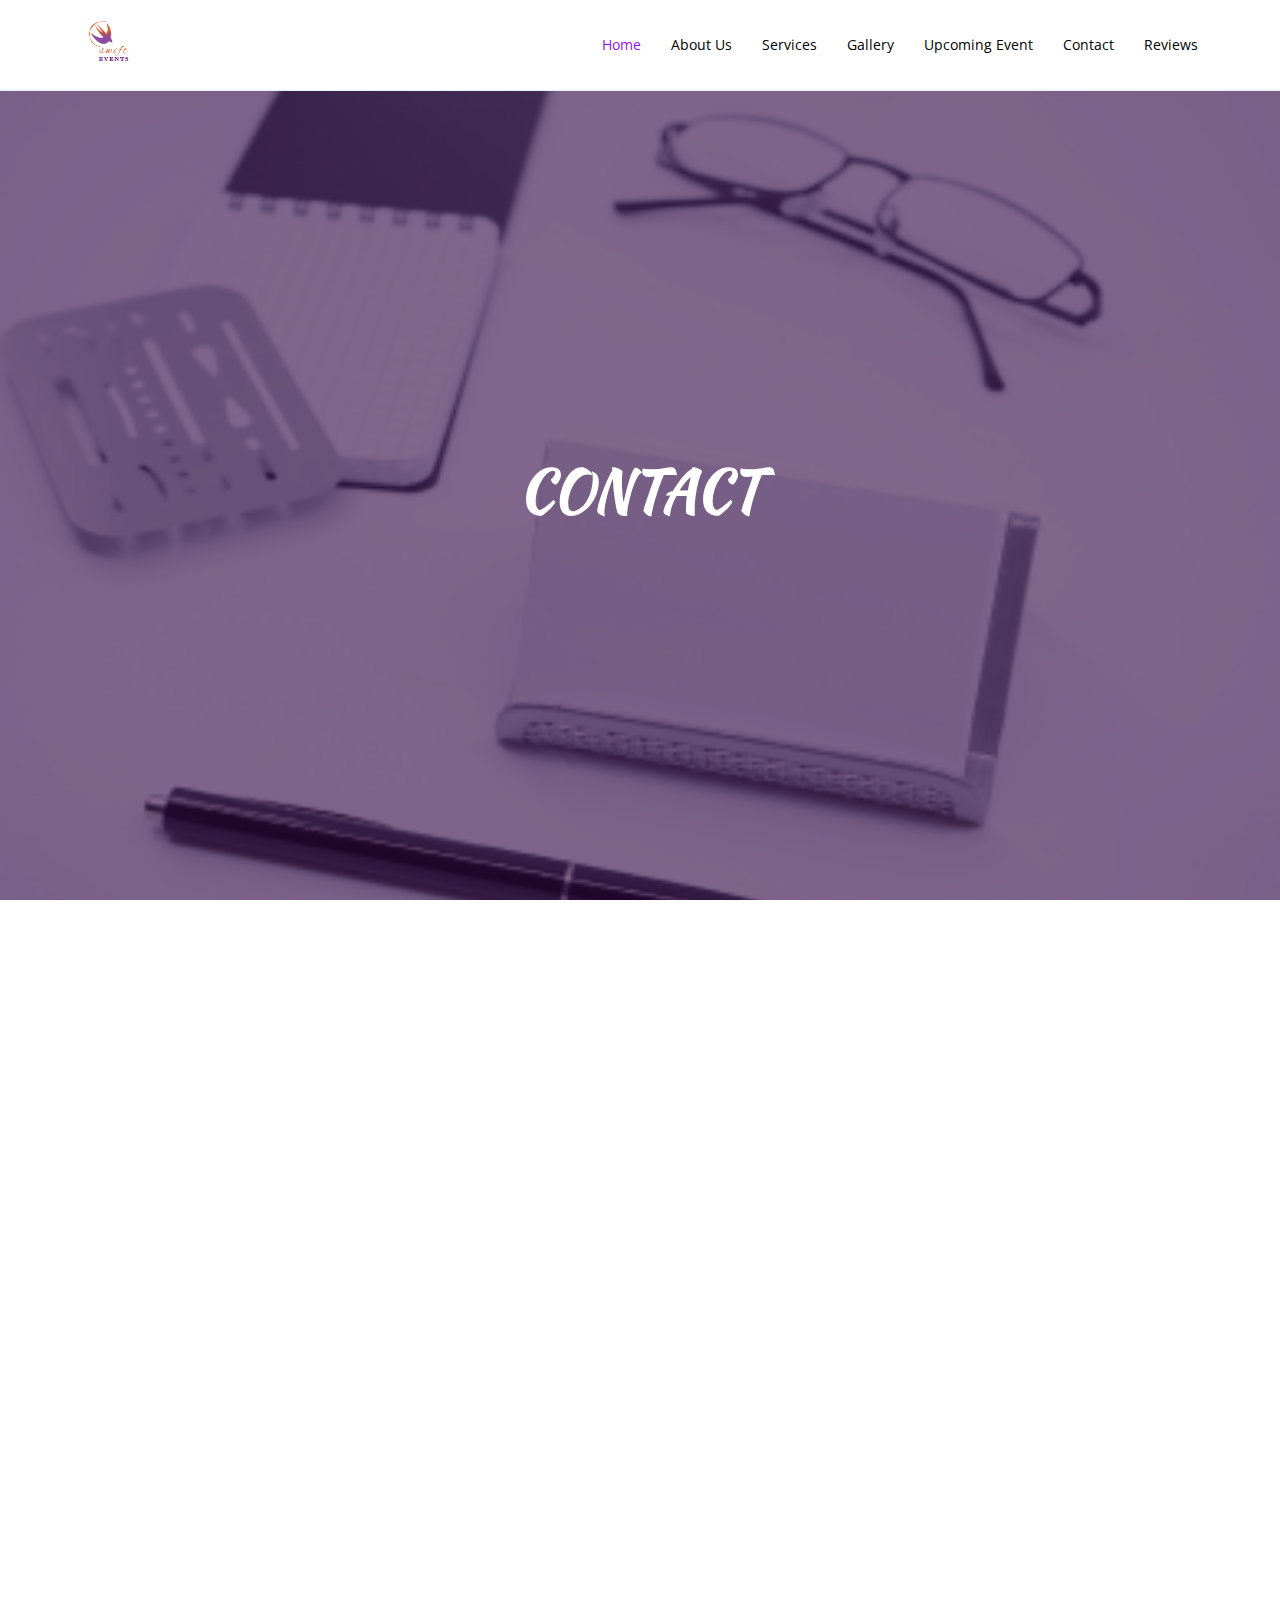
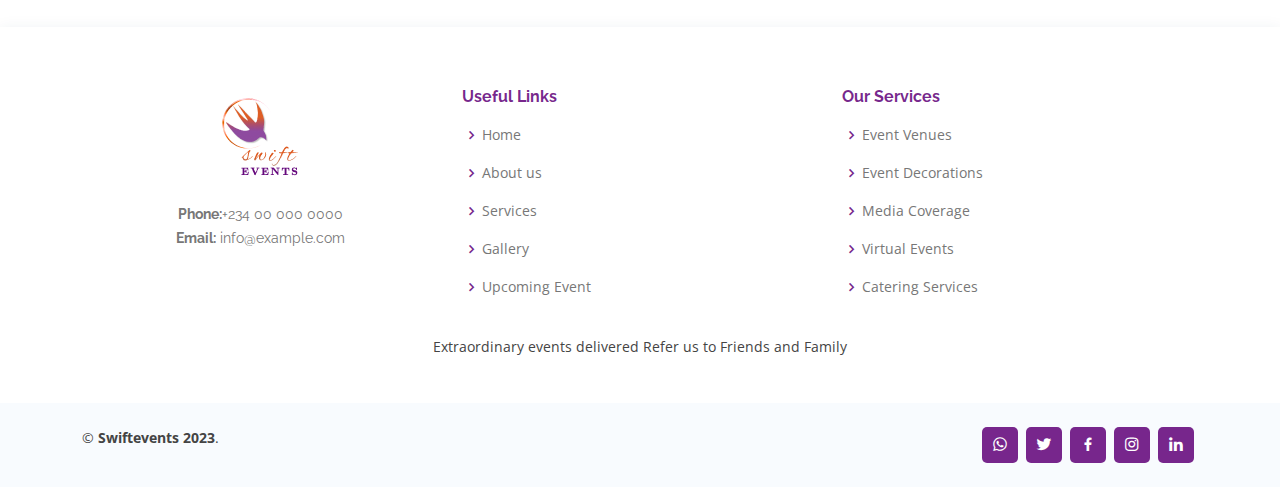
<file: contact.html>
<!DOCTYPE html>
<html lang="en">
  <head>
    <meta charset="utf-8" />
    <meta content="width=device-width, initial-scale=1.0" name="viewport" />

    <title>Swift Events</title>
    <meta content="" name="description" />
    <meta content="" name="keywords" />

    <!-- Google Fonts -->
    <link
      href="https://fonts.googleapis.com/css?family=Open+Sans:300,300i,400,400i,600,600i,700,700i|Raleway:300,300i,400,400i,500,500i,600,600i,700,700i|Poppins:300,300i,400,400i,500,500i,600,600i,700,700i"
      rel="stylesheet"
    />

    <!-- Vendor CSS Files -->
    <link href="assets/vendor/aos/aos.css" rel="stylesheet" />
    <link
      href="assets/vendor/bootstrap/css/bootstrap.min.css"
      rel="stylesheet"
    />
    <link
      href="assets/vendor/bootstrap-icons/bootstrap-icons.css"
      rel="stylesheet"
    />
    <link href="assets/vendor/boxicons/css/boxicons.min.css" rel="stylesheet" />
    <link
      href="assets/vendor/glightbox/css/glightbox.min.css"
      rel="stylesheet"
    />
    <link href="assets/vendor/remixicon/remixicon.css" rel="stylesheet" />
    <link href="assets/vendor/swiper/swiper-bundle.min.css" rel="stylesheet" />

    <!-- Template Main CSS File -->
    <link href="assets/css/style.css" rel="stylesheet" />
  </head>

  <body>
    <!-- ======= Header ======= -->
    <header id="header" class="fixed-top">
      <div class="container d-flex align-items-center justify-content-between">
        <a href="index.html" class="logo"
          ><img src="assets/img/logo.png" alt="" class="img-fluid"
        /></a>

        <nav id="navbar" class="navbar">
          <ul>
            <li>
              <a class="nav-link scrollto active" href="index.html">Home</a>
            </li>
            <li><a class="nav-link scrollto" href="about.html">About Us</a></li>
            <li>
              <a class="nav-link scrollto" href="service.html">Services</a>
            </li>
            <li>
              <a class="nav-link scrollto o" href="gallery.html">Gallery</a>
            </li>
            <li>
              <a class="nav-link scrollto" href="upcoming-event.html"
                >Upcoming Event</a
              >
            </li>
            <li>
              <a class="nav-link scrollto" href="contact.html">Contact</a>
            </li>

            <li>
              <a class="nav-link scrollto" href="reviews.html">Reviews</a>
            </li>
          </ul>
          <i class="bi bi-list mobile-nav-toggle"></i>
        </nav>
        <!-- .navbar -->
      </div>
    </header>
    <!-- End Header -->
    <!-- ======= Swift Section ======= -->
    <section id="hero" class="d-flex align-items-center contact-us">
      <div
        class="container position-relative"
        data-aos="fade-up"
        data-aos-delay="100"
      >
        <div class="row justify-content-center p-5">
          <div class="col-xl-7 col-lg-9 text-center">
            <h1>CONTACT</h1>
          </div>
        </div>
      </div>
    </section>
    <!-- Swift Hero -->

    <main id="main">
      <!-- ======= Contact Section ======= -->
      <section id="contact" class="contact">
        <div class="container" data-aos="fade-up">
          <div class="row mt-5">
            <div class="col-lg-12 mt-5 mt-lg-0">
              <form
                action="forms"
                method="post"
                role="form"
                class="php-email-form"
              >
                <div class="row gy-2 gx-md-3">
                  <div class="col-md-6 form-group">
                    <label for="name" class="form-label">First Name</label>
                    <input
                      type="text"
                      name="name"
                      class="form-control"
                      id="name"
                      placeholder="Enter your first name"
                      required
                    />
                  </div>
                  <div class="col-md-6 form-group">
                    <label for="name" class="form-label">Last Name</label>
                    <input
                      type="text"
                      name="name"
                      class="form-control"
                      id="name"
                      placeholder="Enter your last name"
                      required
                    />
                  </div>
                  <div class="col-md-6 form-group">
                    <label for="number" class="form-label">Phone No</label>
                    <input
                      type="number"
                      name="name"
                      class="form-control"
                      id="name"
                      placeholder="Enter your phone number"
                      required
                    />
                  </div>

                  <div class="col-md-6 form-group">
                    <label for="email" class="form-label">Email Address</label>
                    <input
                      type="email"
                      class="form-control"
                      name="email"
                      id="email"
                      placeholder="Enter your email "
                      required
                    />
                  </div>
                  <div class="col-12 form-group">
                    <label for="number" class="form-label">Subject</label>
                    <input
                      type="number"
                      name="name"
                      class="form-control"
                      id="name"
                      placeholder="Enter your subject"
                      required
                    />
                  </div>
                  <div class="message py-5">
                    <div class="form-group col-12">
                      <label for="name" class="form-label"> YOUR MESSAGE</label>
                      <textarea
                        class="form-control"
                        name="message"
                        rows="5"
                        placeholder="Message"
                        required
                      ></textarea>
                    </div>
                    <div class="my-3 col-12">
                      <div class="loading">Loading</div>
                      <div class="error-message"></div>
                      <div class="sent-message">
                        Your message has been sent. Thank you!
                      </div>
                    </div>
                    <div class="text-center col-12">
                      <button type="submit">Submit</button>
                    </div>
                  </div>
                </div>
              </form>
            </div>
          </div>
        </div>
      </section>
      <!-- End Contact Section -->
    </main>
    <!-- End #main -->

    <!-- ======= Footer ======= -->
    <footer id="footer">
      <div class="footer-top">
        <div class="container">
          <div class="row">
            <div class="col-md-4 col-12 text-center footer-contact">
              <img src="assets/img/logo.png" alt="" />
              <p>
                <strong>Phone:</strong>+234 00 000 0000<br />
                <strong>Email:</strong> info@example.com<br />
              </p>
            </div>

            <div class="col-md-4 col-6 footer-links">
              <h4>Useful Links</h4>
              <ul>
                <li>
                  <i class="bx bx-chevron-right"></i> <a href="#">Home</a>
                </li>
                <li>
                  <i class="bx bx-chevron-right"></i>
                  <a href="about.html">About us</a>
                </li>
                <li>
                  <i class="bx bx-chevron-right"></i>
                  <a href="service.html">Services</a>
                </li>
                <li>
                  <i class="bx bx-chevron-right"></i>
                  <a href="gallery.html">Gallery</a>
                </li>
                <li>
                  <i class="bx bx-chevron-right"></i>
                  <a href="#">Upcoming Event</a>
                </li>
              </ul>
            </div>

            <div class="col-md-4 col-6 footer-links">
              <h4>Our Services</h4>
              <ul>
                <li>
                  <i class="bx bx-chevron-right"></i>
                  <a href="#">Event Venues</a>
                </li>
                <li>
                  <i class="bx bx-chevron-right"></i>
                  <a href="#">Event Decorations</a>
                </li>
                <li>
                  <i class="bx bx-chevron-right"></i>
                  <a href="#">Media Coverage </a>
                </li>
                <li>
                  <i class="bx bx-chevron-right"></i>
                  <a href="#">Virtual Events</a>
                </li>
                <li>
                  <i class="bx bx-chevron-right"></i>
                  <a href="#">Catering Services</a>
                </li>
              </ul>
            </div>
          </div>
          <p class="text-center">
            Extraordinary events delivered Refer us to Friends and Family
          </p>
        </div>
      </div>

      <div class="container d-md-flex py-4">
        <div class="me-md-auto text-center text-md-start">
          <div class="copyright">
            &copy; <strong><span>Swiftevents 2023</span></strong
            >.
          </div>
        </div>

        <div class="social-links text-center text-md-right pt-3 pt-md-0">
          <a href="#" class="google-plus"><i class="bx bxl-whatsapp"></i></a>
          <a href="#" class="twitter"><i class="bx bxl-twitter"></i></a>
          <a href="#" class="facebook"><i class="bx bxl-facebook"></i></a>
          <a href="#" class="instagram"><i class="bx bxl-instagram"></i></a>
          <a href="#" class="linkedin"><i class="bx bxl-linkedin"></i></a>
        </div>
      </div>
    </footer>
    <!-- End Footer -->

    <div id="preloader"></div>
    <a
      href="#"
      class="back-to-top d-flex align-items-center justify-content-center"
      ><i class="bi bi-arrow-up-short"></i
    ></a>

    <!-- Vendor JS Files -->
    <script src="assets/vendor/purecounter/purecounter_vanilla.js"></script>
    <script src="assets/vendor/aos/aos.js"></script>
    <script src="assets/vendor/bootstrap/js/bootstrap.bundle.min.js"></script>
    <script src="assets/vendor/glightbox/js/glightbox.min.js"></script>
    <script src="assets/vendor/isotope-layout/isotope.pkgd.min.js"></script>
    <script src="assets/vendor/swiper/swiper-bundle.min.js"></script>
    <script src="assets/vendor/php-email-form/validate.js"></script>

    <!-- Template Main JS File -->
    <script src="assets/js/main.js"></script>
  </body>
</html>
</file>
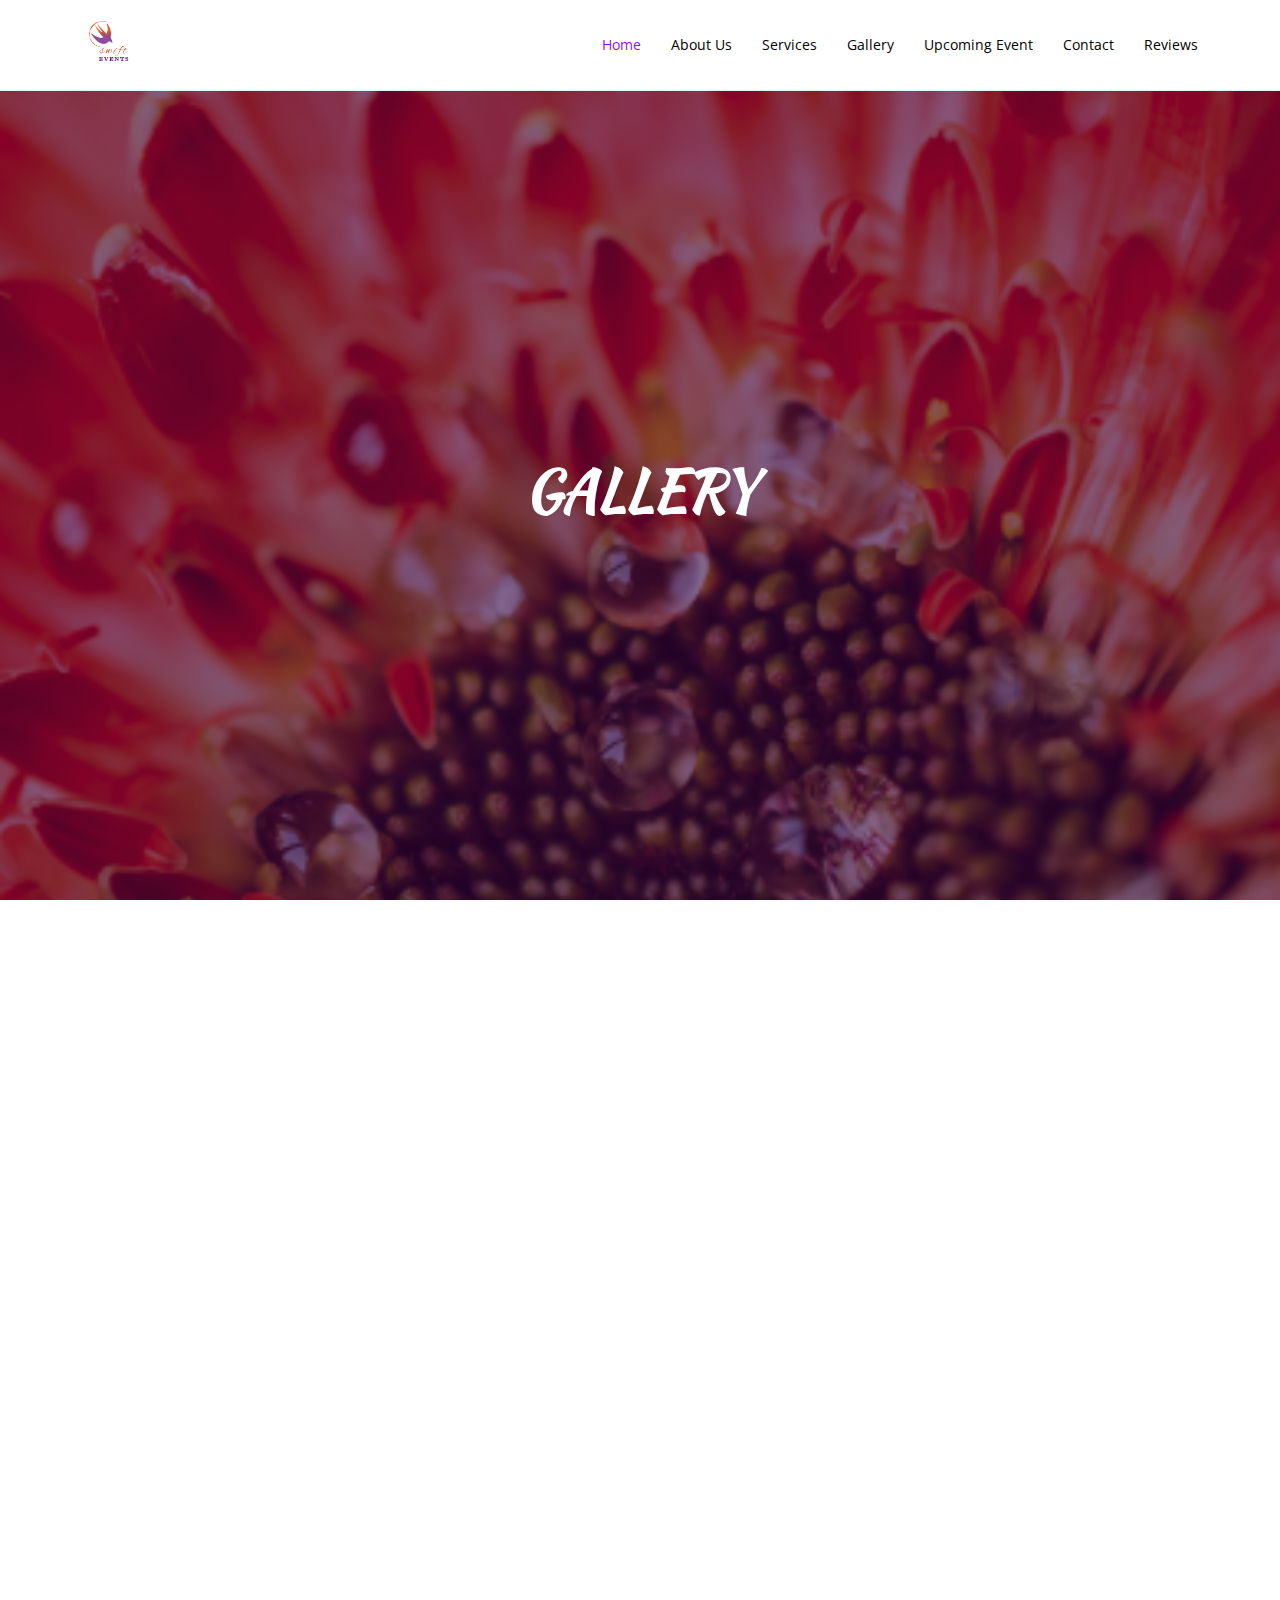
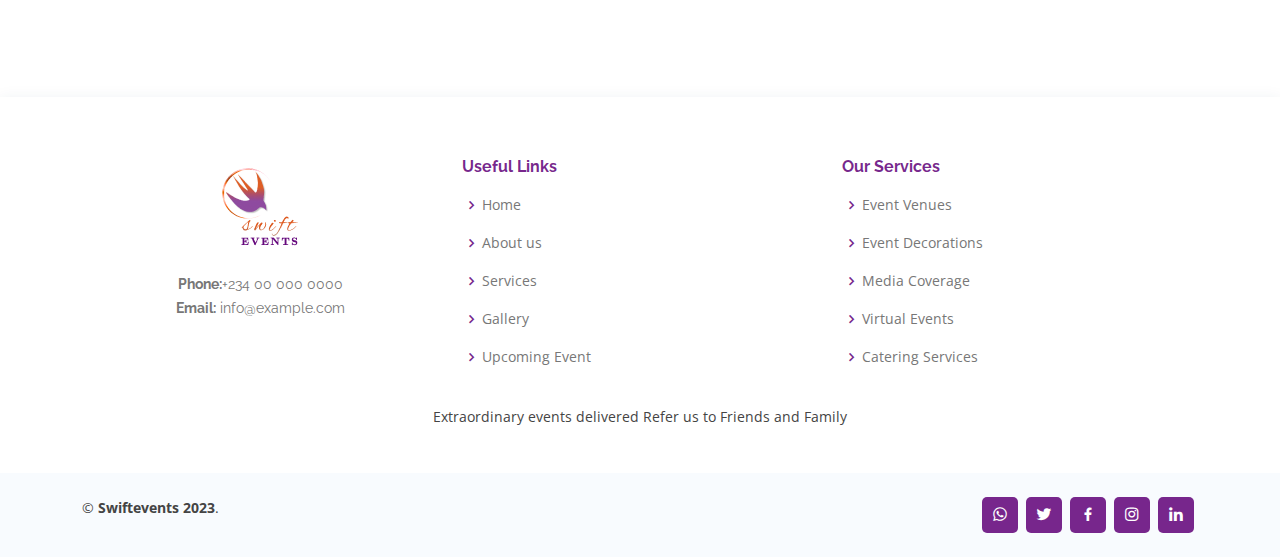
<file: gallery.html>
<!DOCTYPE html>
<html lang="en">
  <head>
    <meta charset="utf-8" />
    <meta content="width=device-width, initial-scale=1.0" name="viewport" />

    <title>Swift Events</title>
    <meta content="" name="description" />
    <meta content="" name="keywords" />

    <!-- Google Fonts -->
    <link
      href="https://fonts.googleapis.com/css?family=Open+Sans:300,300i,400,400i,600,600i,700,700i|Raleway:300,300i,400,400i,500,500i,600,600i,700,700i|Poppins:300,300i,400,400i,500,500i,600,600i,700,700i"
      rel="stylesheet"
    />

    <!-- Vendor CSS Files -->
    <link href="assets/vendor/aos/aos.css" rel="stylesheet" />
    <link
      href="assets/vendor/bootstrap/css/bootstrap.min.css"
      rel="stylesheet"
    />
    <link
      href="assets/vendor/bootstrap-icons/bootstrap-icons.css"
      rel="stylesheet"
    />
    <link href="assets/vendor/boxicons/css/boxicons.min.css" rel="stylesheet" />
    <link
      href="assets/vendor/glightbox/css/glightbox.min.css"
      rel="stylesheet"
    />
    <link href="assets/vendor/remixicon/remixicon.css" rel="stylesheet" />
    <link href="assets/vendor/swiper/swiper-bundle.min.css" rel="stylesheet" />

    <!-- Template Main CSS File -->
    <link href="assets/css/style.css" rel="stylesheet" />
  </head>

  <body>
    <!-- ======= Header ======= -->
    <header id="header" class="fixed-top">
      <div class="container d-flex align-items-center justify-content-between">
        <a href="index.html" class="logo"
          ><img src="assets/img/logo.png" alt="" class="img-fluid"
        /></a>

        <nav id="navbar" class="navbar">
          <ul>
            <li>
              <a class="nav-link scrollto active" href="index.html">Home</a>
            </li>
            <li><a class="nav-link scrollto" href="about.html">About Us</a></li>
            <li>
              <a class="nav-link scrollto" href="service.html">Services</a>
            </li>
            <li>
              <a class="nav-link scrollto o" href="gallery.html">Gallery</a>
            </li>
            <li>
              <a class="nav-link scrollto" href="upcoming-event.html"
                >Upcoming Event</a
              >
            </li>
            <li>
              <a class="nav-link scrollto" href="contact.html">Contact</a>
            </li>

            <li>
              <a class="nav-link scrollto" href="reviews.html">Reviews</a>
            </li>
          </ul>
          <i class="bi bi-list mobile-nav-toggle"></i>
        </nav>
        <!-- .navbar -->
      </div>
    </header>
    <!-- End Header -->
    <!-- ======= Swift Section ======= -->
    <section id="hero" class="d-flex align-items-center gallery">
      <div
        class="container position-relative"
        data-aos="fade-up"
        data-aos-delay="100"
      >
        <div class="row justify-content-center p-5">
          <div class="col-xl-7 col-lg-9 text-center">
            <h1>GALLERY</h1>
          </div>
        </div>
      </div>
    </section>
    <!-- Swift Hero -->

    <main id="main">
      <!-- ======= Contact Section ======= -->
      <section id="contact" class="contact">
        <div class="container" data-aos="fade-up">
          <div class="row mt-5">
            <div class="col-lg-12 mt-5 mt-lg-0">
              <form
                action="forms"
                method="post"
                role="form"
                class="php-email-form"
              >
                <div class="row gy-2 gx-md-3">
                  <div class="col-md-4 form-group">
                    <img
                      src="assets/img/gallery (4).png"
                      class="img-fluid"
                      alt=""
                    />
                  </div>
                  <div class="col-md-4 form-group">
                    <img
                      src="assets/img/gallery (3).png"
                      class="img-fluid"
                      alt=""
                    />
                  </div>
                  <div class="col-md-4 form-group">
                    <img
                      src="assets/img/gallery (2).png"
                      class="img-fluid"
                      alt=""
                    />
                  </div>
                  <div class="col-md-4 form-group">
                    <img
                      src="assets/img/gallery (1).png"
                      class="img-fluid"
                      alt=""
                    />
                  </div>
                  <div class="col-md-4 form-group">
                    <img
                      src="assets/img/gallery (7).png"
                      class="img-fluid"
                      alt=""
                    />
                  </div>
                  <div class="col-md-4 form-group">
                    <img
                      src="assets/img/gallery (6).png"
                      class="img-fluid"
                      alt=""
                    />
                  </div>
                </div>
              </form>
            </div>
          </div>
        </div>
      </section>
      <!-- End Contact Section -->
    </main>
    <!-- End #main -->

    <!-- ======= Footer ======= -->
    <footer id="footer">
      <div class="footer-top">
        <div class="container">
          <div class="row">
            <div class="col-md-4 col-12 text-center footer-contact">
              <img src="assets/img/logo.png" alt="" />
              <p>
                <strong>Phone:</strong>+234 00 000 0000<br />
                <strong>Email:</strong> info@example.com<br />
              </p>
            </div>

            <div class="col-md-4 col-6 footer-links">
              <h4>Useful Links</h4>
              <ul>
                <li>
                  <i class="bx bx-chevron-right"></i> <a href="#">Home</a>
                </li>
                <li>
                  <i class="bx bx-chevron-right"></i>
                  <a href="about.html">About us</a>
                </li>
                <li>
                  <i class="bx bx-chevron-right"></i>
                  <a href="service.html">Services</a>
                </li>
                <li>
                  <i class="bx bx-chevron-right"></i>
                  <a href="gallery.html">Gallery</a>
                </li>
                <li>
                  <i class="bx bx-chevron-right"></i>
                  <a href="#">Upcoming Event</a>
                </li>
              </ul>
            </div>

            <div class="col-md-4 col-6 footer-links">
              <h4>Our Services</h4>
              <ul>
                <li>
                  <i class="bx bx-chevron-right"></i>
                  <a href="#">Event Venues</a>
                </li>
                <li>
                  <i class="bx bx-chevron-right"></i>
                  <a href="#">Event Decorations</a>
                </li>
                <li>
                  <i class="bx bx-chevron-right"></i>
                  <a href="#">Media Coverage </a>
                </li>
                <li>
                  <i class="bx bx-chevron-right"></i>
                  <a href="#">Virtual Events</a>
                </li>
                <li>
                  <i class="bx bx-chevron-right"></i>
                  <a href="#">Catering Services</a>
                </li>
              </ul>
            </div>
          </div>
          <p class="text-center">
            Extraordinary events delivered Refer us to Friends and Family
          </p>
        </div>
      </div>

      <div class="container d-md-flex py-4">
        <div class="me-md-auto text-center text-md-start">
          <div class="copyright">
            &copy; <strong><span>Swiftevents 2023</span></strong
            >.
          </div>
        </div>

        <div class="social-links text-center text-md-right pt-3 pt-md-0">
          <a href="#" class="google-plus"><i class="bx bxl-whatsapp"></i></a>
          <a href="#" class="twitter"><i class="bx bxl-twitter"></i></a>
          <a href="#" class="facebook"><i class="bx bxl-facebook"></i></a>
          <a href="#" class="instagram"><i class="bx bxl-instagram"></i></a>
          <a href="#" class="linkedin"><i class="bx bxl-linkedin"></i></a>
        </div>
      </div>
    </footer>
    <!-- End Footer -->

    <div id="preloader"></div>
    <a
      href="#"
      class="back-to-top d-flex align-items-center justify-content-center"
      ><i class="bi bi-arrow-up-short"></i
    ></a>

    <!-- Vendor JS Files -->
    <script src="assets/vendor/purecounter/purecounter_vanilla.js"></script>
    <script src="assets/vendor/aos/aos.js"></script>
    <script src="assets/vendor/bootstrap/js/bootstrap.bundle.min.js"></script>
    <script src="assets/vendor/glightbox/js/glightbox.min.js"></script>
    <script src="assets/vendor/isotope-layout/isotope.pkgd.min.js"></script>
    <script src="assets/vendor/swiper/swiper-bundle.min.js"></script>
    <script src="assets/vendor/php-email-form/validate.js"></script>

    <!-- Template Main JS File -->
    <script src="assets/js/main.js"></script>
  </body>
</html>
</file>
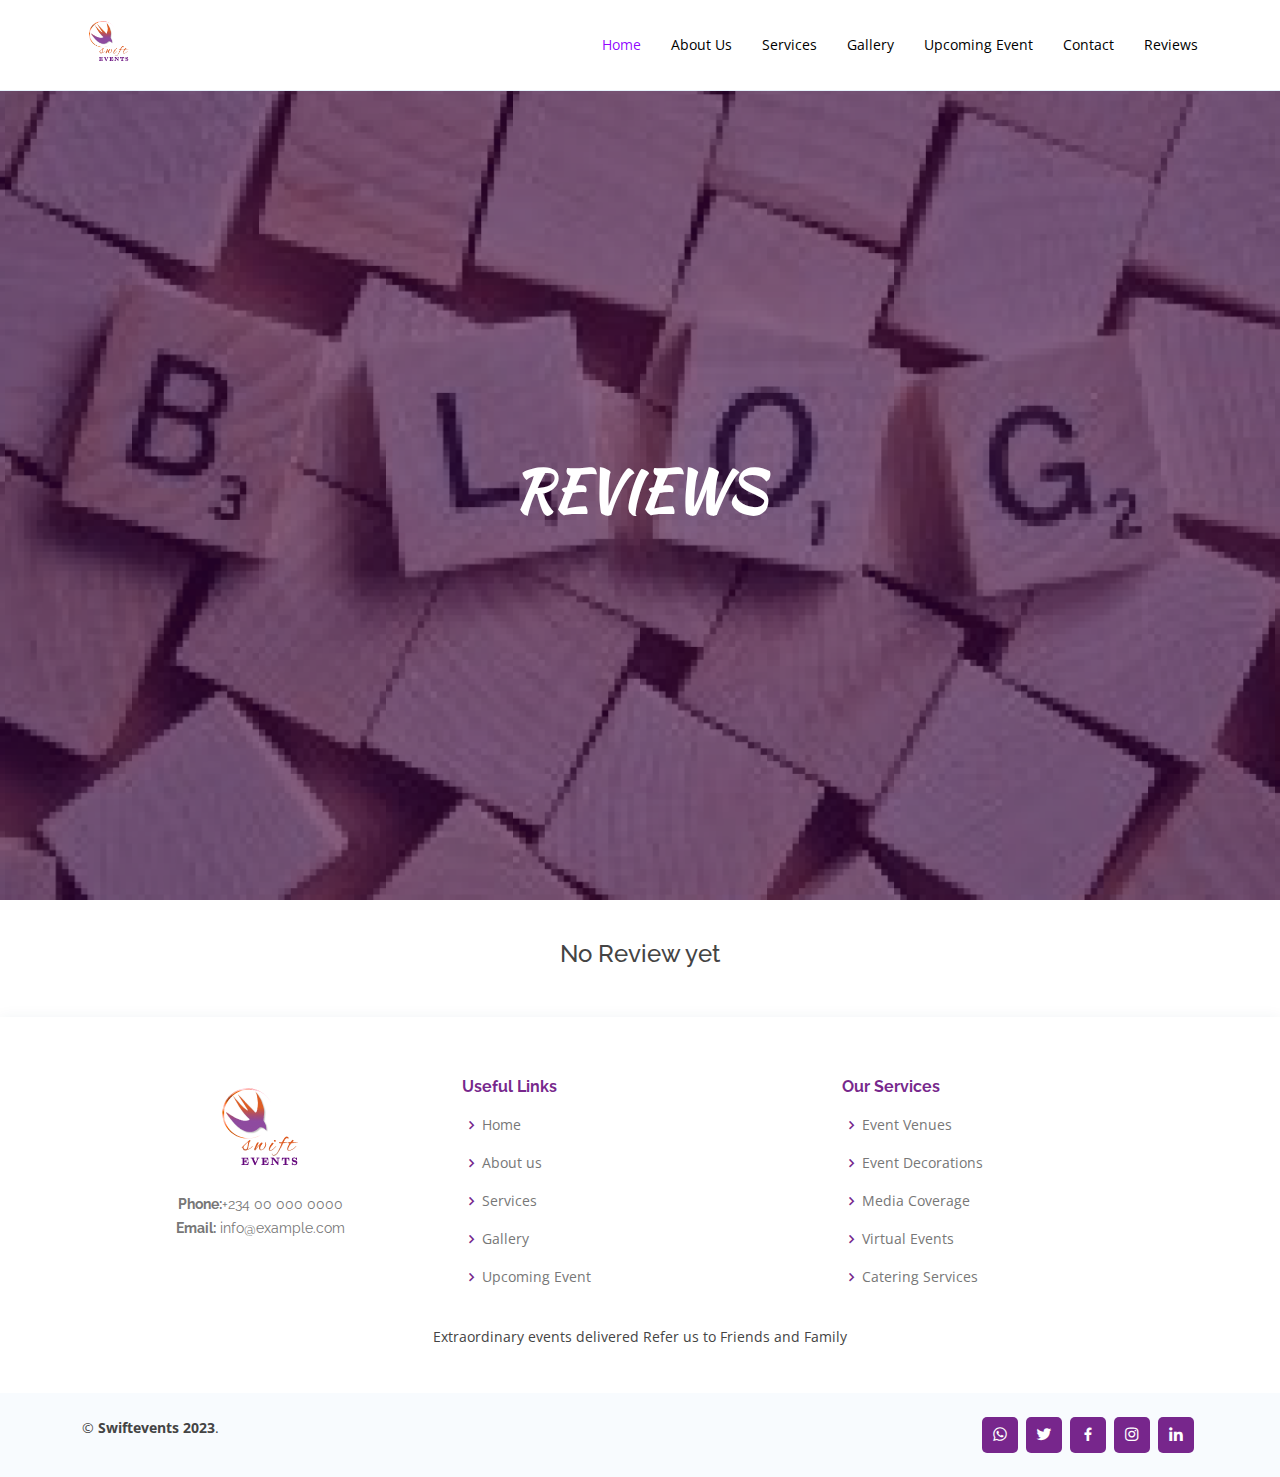
<file: reviews.html>
<!DOCTYPE html>
<html lang="en">
  <head>
    <meta charset="utf-8" />
    <meta content="width=device-width, initial-scale=1.0" name="viewport" />

    <title>Swift Events</title>
    <meta content="" name="description" />
    <meta content="" name="keywords" />

    <!-- Google Fonts -->
    <link
      href="https://fonts.googleapis.com/css?family=Open+Sans:300,300i,400,400i,600,600i,700,700i|Raleway:300,300i,400,400i,500,500i,600,600i,700,700i|Poppins:300,300i,400,400i,500,500i,600,600i,700,700i"
      rel="stylesheet"
    />

    <!-- Vendor CSS Files -->
    <link href="assets/vendor/aos/aos.css" rel="stylesheet" />
    <link
      href="assets/vendor/bootstrap/css/bootstrap.min.css"
      rel="stylesheet"
    />
    <link
      href="assets/vendor/bootstrap-icons/bootstrap-icons.css"
      rel="stylesheet"
    />
    <link href="assets/vendor/boxicons/css/boxicons.min.css" rel="stylesheet" />
    <link
      href="assets/vendor/glightbox/css/glightbox.min.css"
      rel="stylesheet"
    />
    <link href="assets/vendor/remixicon/remixicon.css" rel="stylesheet" />
    <link href="assets/vendor/swiper/swiper-bundle.min.css" rel="stylesheet" />

    <!-- Template Main CSS File -->
    <link href="assets/css/style.css" rel="stylesheet" />
  </head>

  <body>
    <!-- ======= Header ======= -->
    <header id="header" class="fixed-top">
      <div class="container d-flex align-items-center justify-content-between">
        <a href="index.html" class="logo"
          ><img src="assets/img/logo.png" alt="" class="img-fluid"
        /></a>

        <nav id="navbar" class="navbar">
          <ul>
            <li>
              <a class="nav-link scrollto active" href="index.html">Home</a>
            </li>
            <li><a class="nav-link scrollto" href="about.html">About Us</a></li>
            <li>
              <a class="nav-link scrollto" href="service.html">Services</a>
            </li>
            <li>
              <a class="nav-link scrollto o" href="gallery.html">Gallery</a>
            </li>
            <li>
              <a class="nav-link scrollto" href="upcoming-event.html"
                >Upcoming Event</a
              >
            </li>
            <li>
              <a class="nav-link scrollto" href="contact.html">Contact</a>
            </li>

            <li>
              <a class="nav-link scrollto" href="reviews.html">Reviews</a>
            </li>
          </ul>
          <i class="bi bi-list mobile-nav-toggle"></i>
        </nav>
        <!-- .navbar -->
      </div>
    </header>
    <!-- End Header -->
    <!-- ======= Swift Section ======= -->
    <section id="hero" class="d-flex align-items-center reviews">
      <div
        class="container position-relative"
        data-aos="fade-up"
        data-aos-delay="100"
      >
        <div class="row justify-content-center p-5">
          <div class="col-xl-7 col-lg-9 text-center">
            <h1>REVIEWS</h1>
          </div>
        </div>
      </div>
    </section>
    <!-- Swift Hero -->

    <main id="main">
      <!-- ======= upcoming Section ======= -->
      <section id="contact" class="contact">
        <div class="text-center">
          <h4>No Review yet</h4>
        </div>
      </section>
      <!-- End upcoming Section -->
    </main>
    <!-- End #main -->

    <!-- ======= Footer ======= -->
    <footer id="footer">
      <div class="footer-top">
        <div class="container">
          <div class="row">
            <div class="col-md-4 col-12 text-center footer-contact">
              <img src="assets/img/logo.png" alt="" />
              <p>
                <strong>Phone:</strong>+234 00 000 0000<br />
                <strong>Email:</strong> info@example.com<br />
              </p>
            </div>

            <div class="col-md-4 col-6 footer-links">
              <h4>Useful Links</h4>
              <ul>
                <li>
                  <i class="bx bx-chevron-right"></i> <a href="#">Home</a>
                </li>
                <li>
                  <i class="bx bx-chevron-right"></i>
                  <a href="about.html">About us</a>
                </li>
                <li>
                  <i class="bx bx-chevron-right"></i>
                  <a href="service.html">Services</a>
                </li>
                <li>
                  <i class="bx bx-chevron-right"></i>
                  <a href="gallery.html">Gallery</a>
                </li>
                <li>
                  <i class="bx bx-chevron-right"></i>
                  <a href="#">Upcoming Event</a>
                </li>
              </ul>
            </div>

            <div class="col-md-4 col-6 footer-links">
              <h4>Our Services</h4>
              <ul>
                <li>
                  <i class="bx bx-chevron-right"></i>
                  <a href="#">Event Venues</a>
                </li>
                <li>
                  <i class="bx bx-chevron-right"></i>
                  <a href="#">Event Decorations</a>
                </li>
                <li>
                  <i class="bx bx-chevron-right"></i>
                  <a href="#">Media Coverage </a>
                </li>
                <li>
                  <i class="bx bx-chevron-right"></i>
                  <a href="#">Virtual Events</a>
                </li>
                <li>
                  <i class="bx bx-chevron-right"></i>
                  <a href="#">Catering Services</a>
                </li>
              </ul>
            </div>
          </div>
          <p class="text-center">
            Extraordinary events delivered Refer us to Friends and Family
          </p>
        </div>
      </div>

      <div class="container d-md-flex py-4">
        <div class="me-md-auto text-center text-md-start">
          <div class="copyright">
            &copy; <strong><span>Swiftevents 2023</span></strong
            >.
          </div>
        </div>

        <div class="social-links text-center text-md-right pt-3 pt-md-0">
          <a href="#" class="google-plus"><i class="bx bxl-whatsapp"></i></a>
          <a href="#" class="twitter"><i class="bx bxl-twitter"></i></a>
          <a href="#" class="facebook"><i class="bx bxl-facebook"></i></a>
          <a href="#" class="instagram"><i class="bx bxl-instagram"></i></a>
          <a href="#" class="linkedin"><i class="bx bxl-linkedin"></i></a>
        </div>
      </div>
    </footer>
    <!-- End Footer -->

    <div id="preloader"></div>
    <a
      href="#"
      class="back-to-top d-flex align-items-center justify-content-center"
      ><i class="bi bi-arrow-up-short"></i
    ></a>

    <!-- Vendor JS Files -->
    <script src="assets/vendor/purecounter/purecounter_vanilla.js"></script>
    <script src="assets/vendor/aos/aos.js"></script>
    <script src="assets/vendor/bootstrap/js/bootstrap.bundle.min.js"></script>
    <script src="assets/vendor/glightbox/js/glightbox.min.js"></script>
    <script src="assets/vendor/isotope-layout/isotope.pkgd.min.js"></script>
    <script src="assets/vendor/swiper/swiper-bundle.min.js"></script>
    <script src="assets/vendor/php-email-form/validate.js"></script>

    <!-- Template Main JS File -->
    <script src="assets/js/main.js"></script>
  </body>
</html>
</file>
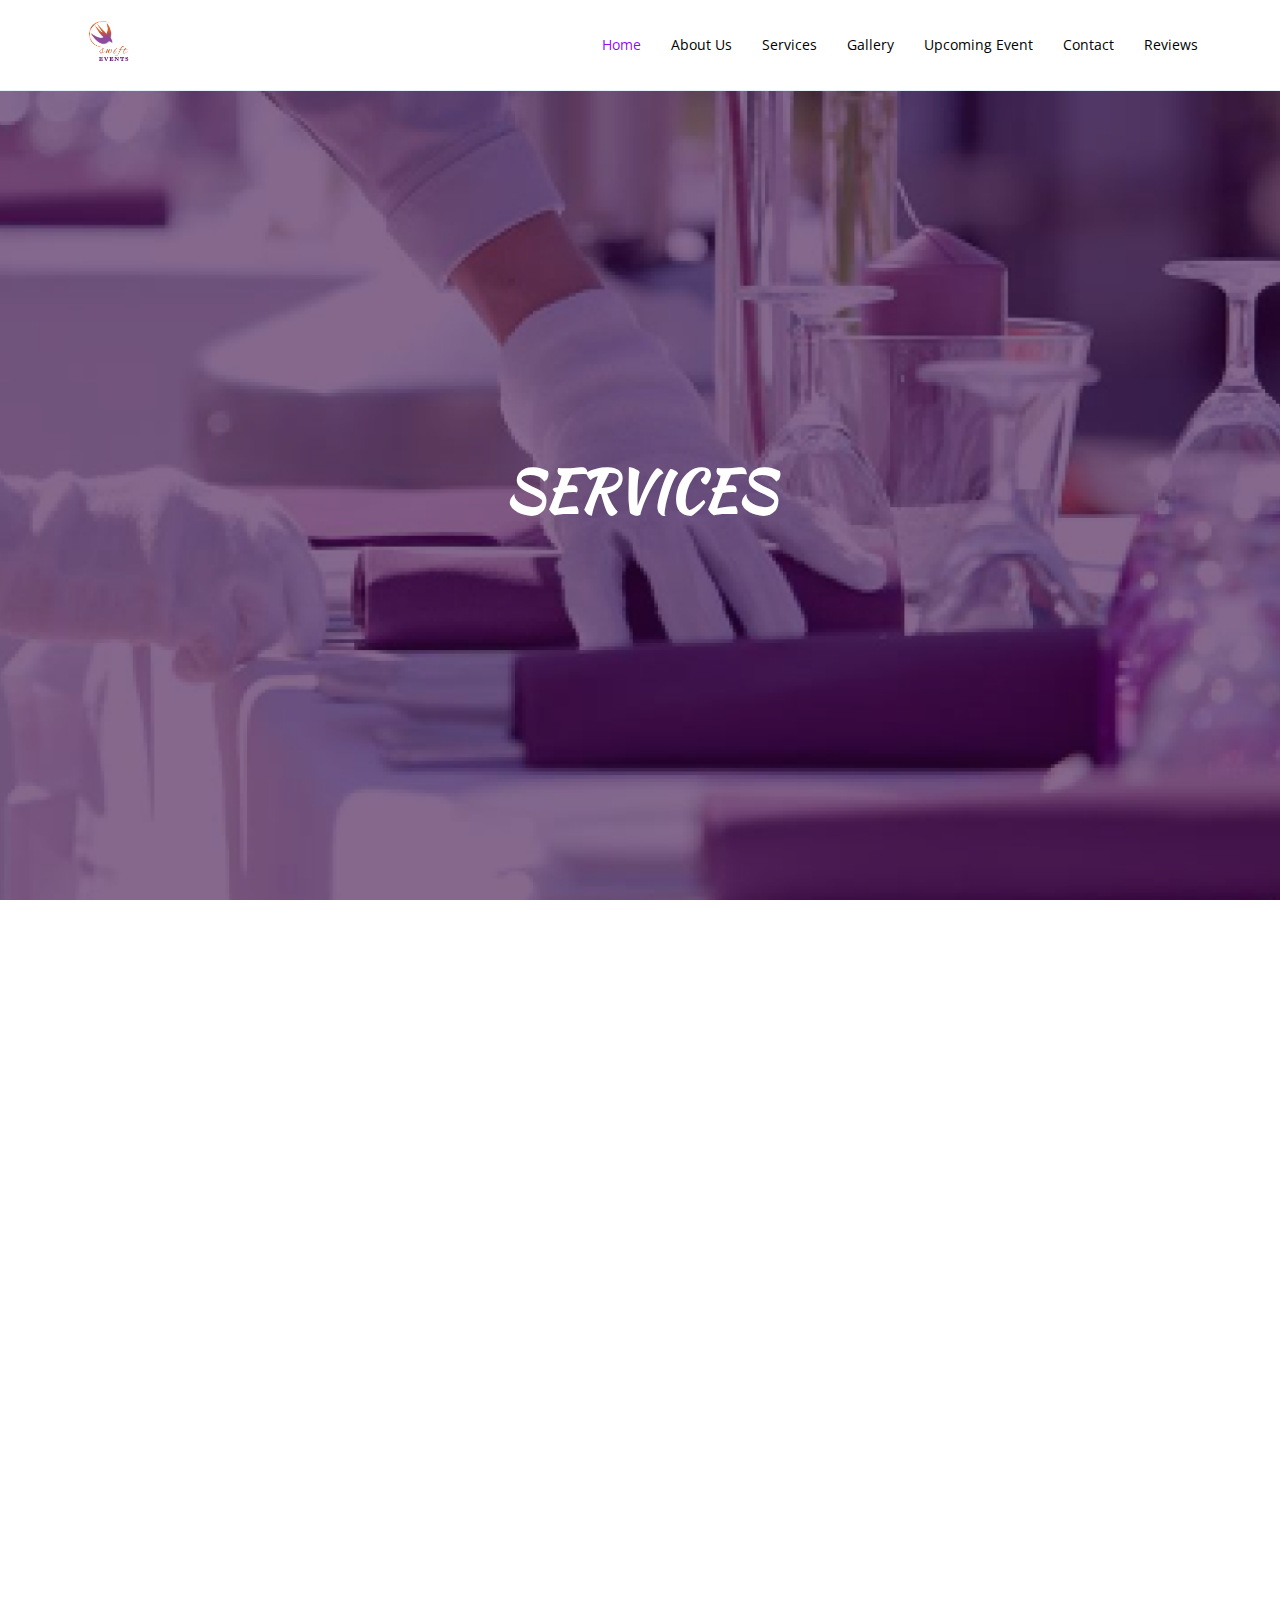
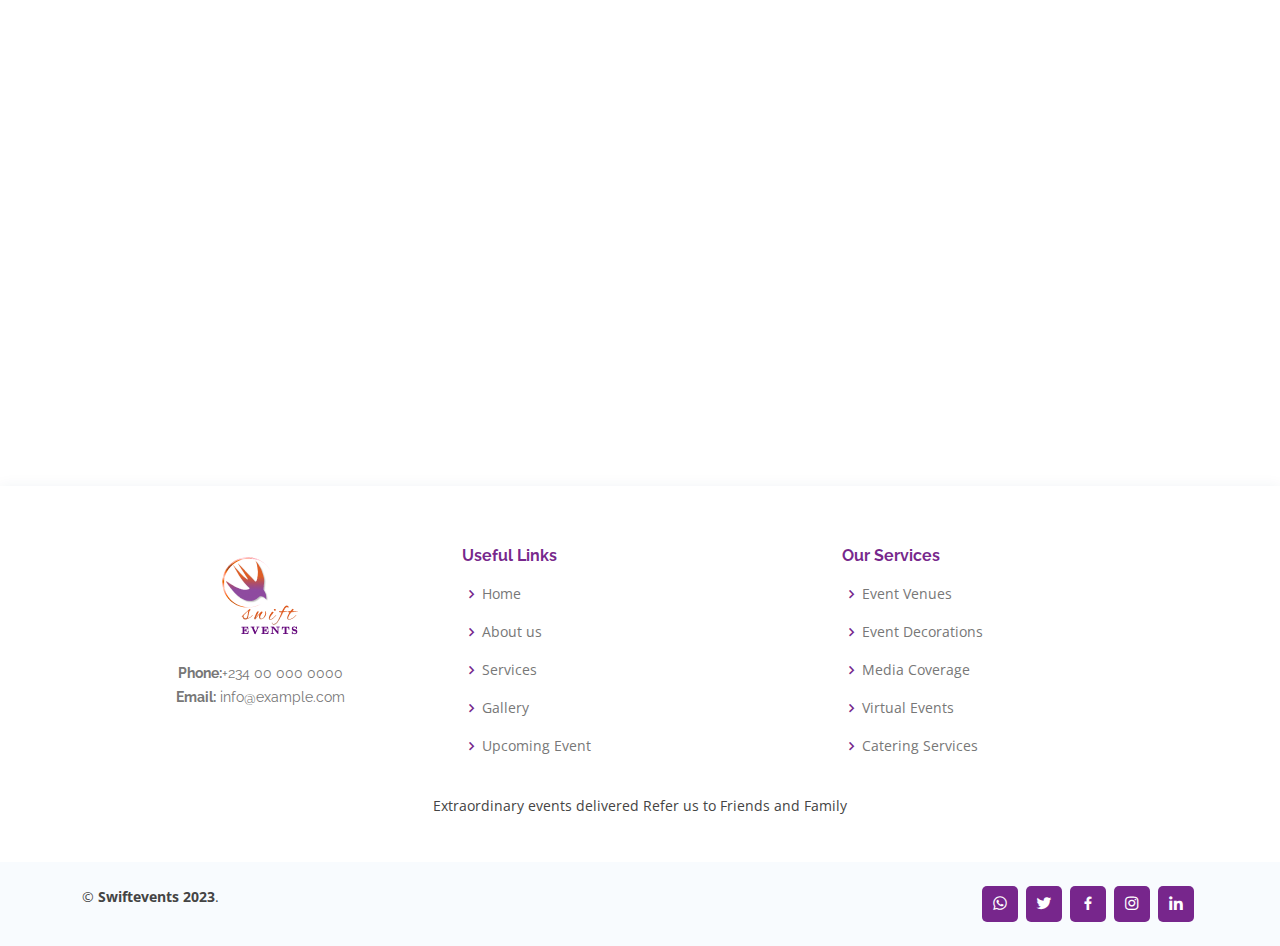
<file: service.html>
<!DOCTYPE html>
<html lang="en">
  <head>
    <meta charset="utf-8" />
    <meta content="width=device-width, initial-scale=1.0" name="viewport" />

    <title>Swift Events</title>
    <meta content="" name="description" />
    <meta content="" name="keywords" />

    <!-- Google Fonts -->
    <link
      href="https://fonts.googleapis.com/css?family=Open+Sans:300,300i,400,400i,600,600i,700,700i|Raleway:300,300i,400,400i,500,500i,600,600i,700,700i|Poppins:300,300i,400,400i,500,500i,600,600i,700,700i"
      rel="stylesheet"
    />

    <!-- Vendor CSS Files -->
    <link href="assets/vendor/aos/aos.css" rel="stylesheet" />
    <link
      href="assets/vendor/bootstrap/css/bootstrap.min.css"
      rel="stylesheet"
    />
    <link
      href="assets/vendor/bootstrap-icons/bootstrap-icons.css"
      rel="stylesheet"
    />
    <link href="assets/vendor/boxicons/css/boxicons.min.css" rel="stylesheet" />
    <link
      href="assets/vendor/glightbox/css/glightbox.min.css"
      rel="stylesheet"
    />
    <link href="assets/vendor/remixicon/remixicon.css" rel="stylesheet" />
    <link href="assets/vendor/swiper/swiper-bundle.min.css" rel="stylesheet" />

    <!-- Template Main CSS File -->
    <link href="assets/css/style.css" rel="stylesheet" />
  </head>

  <body>
    <!-- ======= Header ======= -->
    <header id="header" class="fixed-top">
      <div class="container d-flex align-items-center justify-content-between">
        <a href="index.html" class="logo"
          ><img src="assets/img/logo.png" alt="" class="img-fluid"
        /></a>

        <nav id="navbar" class="navbar">
          <ul>
            <li>
              <a class="nav-link scrollto active" href="index.html">Home</a>
            </li>
            <li><a class="nav-link scrollto" href="about.html">About Us</a></li>
            <li>
              <a class="nav-link scrollto" href="service.html">Services</a>
            </li>
            <li>
              <a class="nav-link scrollto o" href="gallery.html">Gallery</a>
            </li>
            <li>
              <a class="nav-link scrollto" href="upcoming-event.html"
                >Upcoming Event</a
              >
            </li>
            <li>
              <a class="nav-link scrollto" href="contact.html">Contact</a>
            </li>

            <li>
              <a class="nav-link scrollto" href="reviews.html">Reviews</a>
            </li>
          </ul>
          <i class="bi bi-list mobile-nav-toggle"></i>
        </nav>
        <!-- .navbar -->
      </div>
    </header>
    <!-- End Header -->
    <!-- ======= Swift Section ======= -->
    <section id="hero" class="d-flex align-items-center Service">
      <div
        class="container position-relative"
        data-aos="fade-up"
        data-aos-delay="100"
      >
        <div class="row justify-content-center p-5">
          <div class="col-xl-7 col-lg-9 text-center">
            <h1>SERVICES</h1>
          </div>
        </div>
      </div>
    </section>
    <!-- Swift Hero -->

    <main id="main">
      <!-- ======= Contact Section ======= -->
      <section id="contact" class="contact">
        <div class="container" data-aos="fade-up">
          <div class="text-center">
            <h1>What We Do</h1>
            <h6>
              Swift Event has the experience, expertise and knowledge to manage
              any event regardless of the size and budget. With our unique
              strategy and creativity we will deliver a goal achieving event.
            </h6>
          </div>

          <div class="row mt-5">
            <div class="col-lg-12 mt-5 mt-lg-0">
              <form
                action="forms"
                method="post"
                role="form"
                class="php-email-form"
              >
                <div class="row gy-2 gx-md-3">
                  <div class="col-md-4 form-group">
                    <label for="name" class="form-label"> Event Venues</label>
                    <img
                      src="assets/img/service-img (3).png"
                      class="img-fluid"
                      alt=""
                    />
                  </div>
                  <div class="col-md-4 form-group">
                    <label for="name" class="form-label"
                      >Event Decorations
                    </label>
                    <img
                      src="assets/img/service-img (1).png"
                      class="img-fluid"
                      alt=""
                    />
                  </div>
                  <div class="col-md-4 form-group">
                    <label for="name" class="form-label">
                      Event Entertainment
                    </label>
                    <img
                      src="assets/img/service-img (4).png"
                      class="img-fluid"
                      alt=""
                    />
                  </div>
                  <div class="col-md-4 form-group">
                    <label for="name" class="form-label">Media Coverage </label>
                    <img
                      src="assets/img/service-img (2).png"
                      class="img-fluid"
                      alt=""
                    />
                  </div>
                  <div class="col-md-4 form-group">
                    <label for="name" class="form-label">Virtual Event</label>
                    <img
                      src="assets/img/service-img (5).png"
                      class="img-fluid"
                      alt=""
                    />
                  </div>
                  <div class="col-md-4 form-group">
                    <label for="name" class="form-label"
                      >Catering Services
                    </label>
                    <img
                      src="assets/img/service-img (6).png"
                      class="img-fluid"
                      alt=""
                    />
                  </div>
                  <div class="col-md-4 form-group">
                    <label for="name" class="form-label">Logistics </label>
                    <img
                      src="assets/img/service-img (7).png"
                      class="img-fluid"
                      alt=""
                    />
                  </div>
                </div>
              </form>
            </div>
          </div>
        </div>
      </section>
      <!-- End Contact Section -->
    </main>
    <!-- End #main -->

    <!-- ======= Footer ======= -->
    <footer id="footer">
      <div class="footer-top">
        <div class="container">
          <div class="row">
            <div class="col-md-4 col-12 text-center footer-contact">
              <img src="assets/img/logo.png" alt="" />
              <p>
                <strong>Phone:</strong>+234 00 000 0000<br />
                <strong>Email:</strong> info@example.com<br />
              </p>
            </div>

            <div class="col-md-4 col-6 footer-links">
              <h4>Useful Links</h4>
              <ul>
                <li>
                  <i class="bx bx-chevron-right"></i> <a href="#">Home</a>
                </li>
                <li>
                  <i class="bx bx-chevron-right"></i>
                  <a href="about.html">About us</a>
                </li>
                <li>
                  <i class="bx bx-chevron-right"></i>
                  <a href="service.html">Services</a>
                </li>
                <li>
                  <i class="bx bx-chevron-right"></i>
                  <a href="gallery.html">Gallery</a>
                </li>
                <li>
                  <i class="bx bx-chevron-right"></i>
                  <a href="#">Upcoming Event</a>
                </li>
              </ul>
            </div>

            <div class="col-md-4 col-6 footer-links">
              <h4>Our Services</h4>
              <ul>
                <li>
                  <i class="bx bx-chevron-right"></i>
                  <a href="#">Event Venues</a>
                </li>
                <li>
                  <i class="bx bx-chevron-right"></i>
                  <a href="#">Event Decorations</a>
                </li>
                <li>
                  <i class="bx bx-chevron-right"></i>
                  <a href="#">Media Coverage </a>
                </li>
                <li>
                  <i class="bx bx-chevron-right"></i>
                  <a href="#">Virtual Events</a>
                </li>
                <li>
                  <i class="bx bx-chevron-right"></i>
                  <a href="#">Catering Services</a>
                </li>
              </ul>
            </div>
          </div>
          <p class="text-center">
            Extraordinary events delivered Refer us to Friends and Family
          </p>
        </div>
      </div>

      <div class="container d-md-flex py-4">
        <div class="me-md-auto text-center text-md-start">
          <div class="copyright">
            &copy; <strong><span>Swiftevents 2023</span></strong
            >.
          </div>
        </div>

        <div class="social-links text-center text-md-right pt-3 pt-md-0">
          <a href="#" class="google-plus"><i class="bx bxl-whatsapp"></i></a>
          <a href="#" class="twitter"><i class="bx bxl-twitter"></i></a>
          <a href="#" class="facebook"><i class="bx bxl-facebook"></i></a>
          <a href="#" class="instagram"><i class="bx bxl-instagram"></i></a>
          <a href="#" class="linkedin"><i class="bx bxl-linkedin"></i></a>
        </div>
      </div>
    </footer>
    <!-- End Footer -->

    <div id="preloader"></div>
    <a
      href="#"
      class="back-to-top d-flex align-items-center justify-content-center"
      ><i class="bi bi-arrow-up-short"></i
    ></a>

    <!-- Vendor JS Files -->
    <script src="assets/vendor/purecounter/purecounter_vanilla.js"></script>
    <script src="assets/vendor/aos/aos.js"></script>
    <script src="assets/vendor/bootstrap/js/bootstrap.bundle.min.js"></script>
    <script src="assets/vendor/glightbox/js/glightbox.min.js"></script>
    <script src="assets/vendor/isotope-layout/isotope.pkgd.min.js"></script>
    <script src="assets/vendor/swiper/swiper-bundle.min.js"></script>
    <script src="assets/vendor/php-email-form/validate.js"></script>

    <!-- Template Main JS File -->
    <script src="assets/js/main.js"></script>
  </body>
</html>
</file>
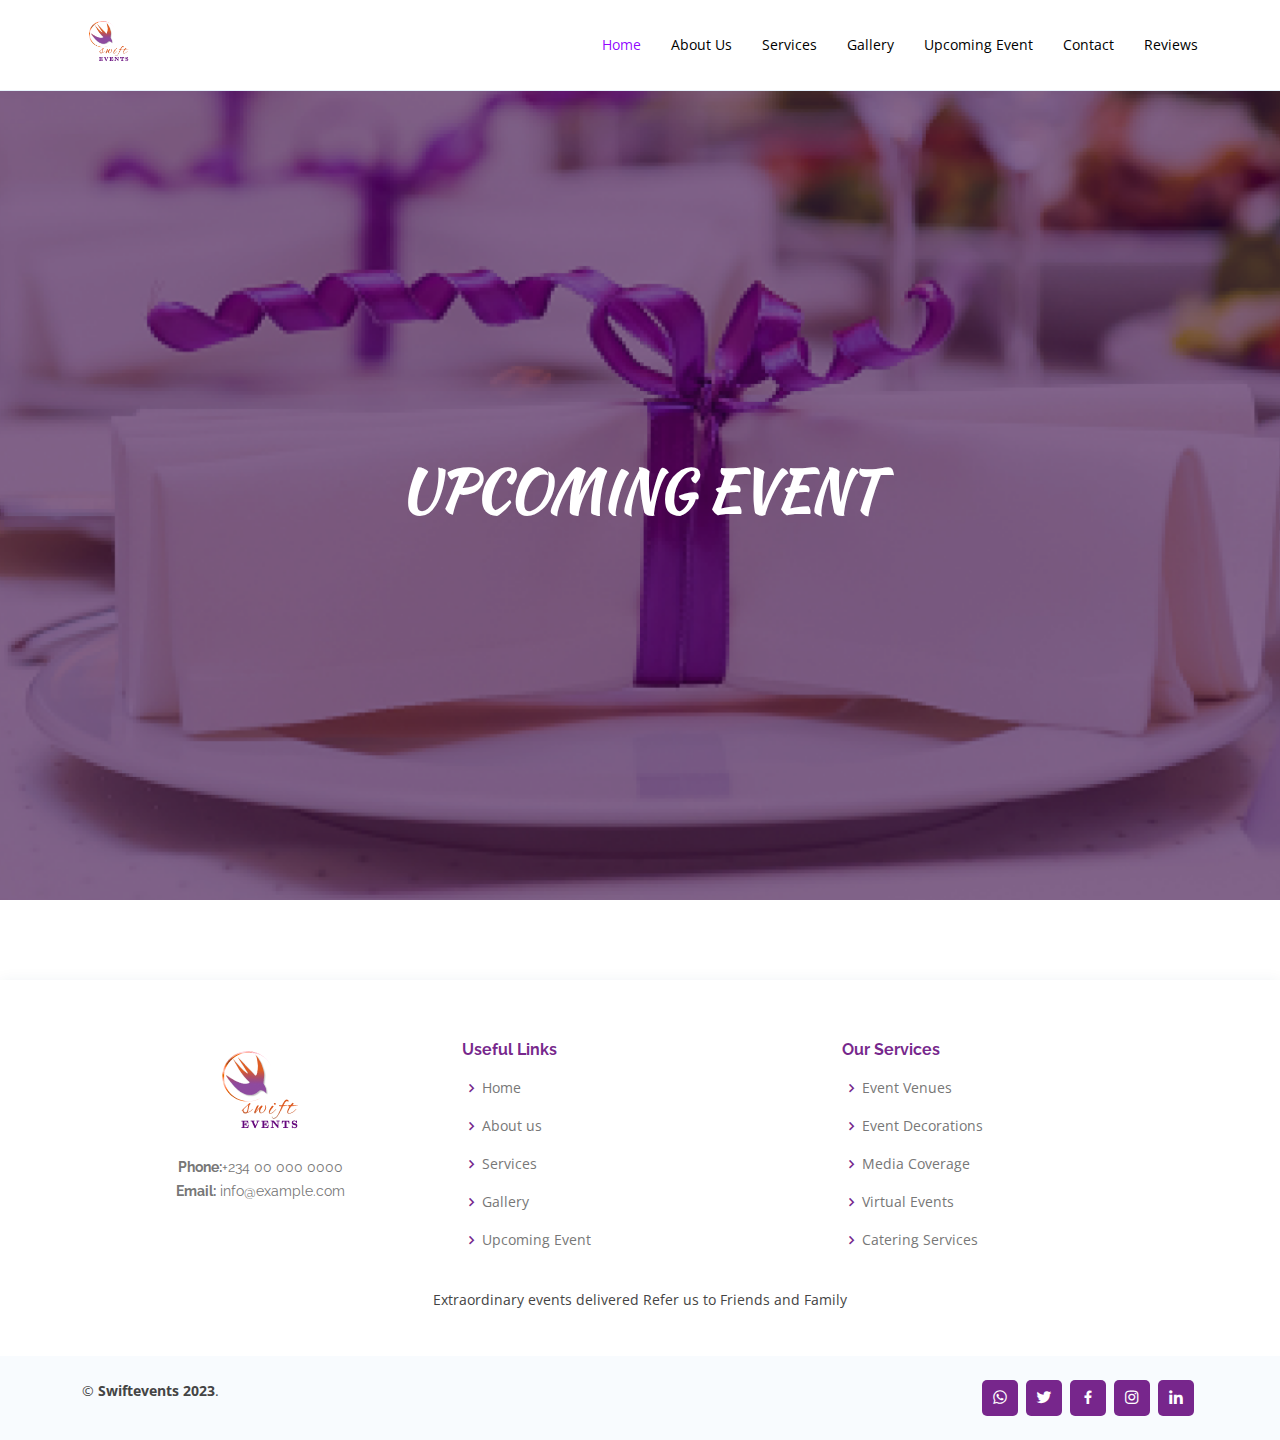
<file: upcoming-event.html>
<!DOCTYPE html>
<html lang="en">
  <head>
    <meta charset="utf-8" />
    <meta content="width=device-width, initial-scale=1.0" name="viewport" />

    <title>Swift Events</title>
    <meta content="" name="description" />
    <meta content="" name="keywords" />

    <!-- Google Fonts -->
    <link
      href="https://fonts.googleapis.com/css?family=Open+Sans:300,300i,400,400i,600,600i,700,700i|Raleway:300,300i,400,400i,500,500i,600,600i,700,700i|Poppins:300,300i,400,400i,500,500i,600,600i,700,700i"
      rel="stylesheet"
    />

    <!-- Vendor CSS Files -->
    <link href="assets/vendor/aos/aos.css" rel="stylesheet" />
    <link
      href="assets/vendor/bootstrap/css/bootstrap.min.css"
      rel="stylesheet"
    />
    <link
      href="assets/vendor/bootstrap-icons/bootstrap-icons.css"
      rel="stylesheet"
    />
    <link href="assets/vendor/boxicons/css/boxicons.min.css" rel="stylesheet" />
    <link
      href="assets/vendor/glightbox/css/glightbox.min.css"
      rel="stylesheet"
    />
    <link href="assets/vendor/remixicon/remixicon.css" rel="stylesheet" />
    <link href="assets/vendor/swiper/swiper-bundle.min.css" rel="stylesheet" />

    <!-- Template Main CSS File -->
    <link href="assets/css/style.css" rel="stylesheet" />
  </head>

  <body>
    <!-- ======= Header ======= -->
    <header id="header" class="fixed-top">
      <div class="container d-flex align-items-center justify-content-between">
        <a href="index.html" class="logo"
          ><img src="assets/img/logo.png" alt="" class="img-fluid"
        /></a>

        <nav id="navbar" class="navbar">
          <ul>
            <li>
              <a class="nav-link scrollto active" href="index.html">Home</a>
            </li>
            <li><a class="nav-link scrollto" href="about.html">About Us</a></li>
            <li>
              <a class="nav-link scrollto" href="service.html">Services</a>
            </li>
            <li>
              <a class="nav-link scrollto o" href="gallery.html">Gallery</a>
            </li>
            <li>
              <a class="nav-link scrollto" href="upcoming-event.html"
                >Upcoming Event</a
              >
            </li>
            <li>
              <a class="nav-link scrollto" href="contact.html">Contact</a>
            </li>

            <li>
              <a class="nav-link scrollto" href="reviews.html">Reviews</a>
            </li>
          </ul>
          <i class="bi bi-list mobile-nav-toggle"></i>
        </nav>
        <!-- .navbar -->
      </div>
    </header>
    <!-- End Header -->
    <!-- ======= Swift Section ======= -->
    <section id="hero" class="d-flex align-items-center upcoming">
      <div
        class="container position-relative"
        data-aos="fade-up"
        data-aos-delay="100"
      >
        <div class="row justify-content-center p-5">
          <div class="col-xl-7 col-lg-9 text-center">
            <h1>UPCOMING EVENT</h1>
          </div>
        </div>
      </div>
    </section>
    <!-- Swift Hero -->

    <main id="main">
      <!-- ======= upcoming Section ======= -->
      <section id="contact" class="contact"></section>
      <!-- End upcoming Section -->
    </main>
    <!-- End #main -->

    <!-- ======= Footer ======= -->
    <footer id="footer">
      <div class="footer-top">
        <div class="container">
          <div class="row">
            <div class="col-md-4 col-12 text-center footer-contact">
              <img src="assets/img/logo.png" alt="" />
              <p>
                <strong>Phone:</strong>+234 00 000 0000<br />
                <strong>Email:</strong> info@example.com<br />
              </p>
            </div>

            <div class="col-md-4 col-6 footer-links">
              <h4>Useful Links</h4>
              <ul>
                <li>
                  <i class="bx bx-chevron-right"></i> <a href="#">Home</a>
                </li>
                <li>
                  <i class="bx bx-chevron-right"></i>
                  <a href="about.html">About us</a>
                </li>
                <li>
                  <i class="bx bx-chevron-right"></i>
                  <a href="service.html">Services</a>
                </li>
                <li>
                  <i class="bx bx-chevron-right"></i>
                  <a href="gallery.html">Gallery</a>
                </li>
                <li>
                  <i class="bx bx-chevron-right"></i>
                  <a href="#">Upcoming Event</a>
                </li>
              </ul>
            </div>

            <div class="col-md-4 col-6 footer-links">
              <h4>Our Services</h4>
              <ul>
                <li>
                  <i class="bx bx-chevron-right"></i>
                  <a href="#">Event Venues</a>
                </li>
                <li>
                  <i class="bx bx-chevron-right"></i>
                  <a href="#">Event Decorations</a>
                </li>
                <li>
                  <i class="bx bx-chevron-right"></i>
                  <a href="#">Media Coverage </a>
                </li>
                <li>
                  <i class="bx bx-chevron-right"></i>
                  <a href="#">Virtual Events</a>
                </li>
                <li>
                  <i class="bx bx-chevron-right"></i>
                  <a href="#">Catering Services</a>
                </li>
              </ul>
            </div>
          </div>
          <p class="text-center">
            Extraordinary events delivered Refer us to Friends and Family
          </p>
        </div>
      </div>

      <div class="container d-md-flex py-4">
        <div class="me-md-auto text-center text-md-start">
          <div class="copyright">
            &copy; <strong><span>Swiftevents 2023</span></strong
            >.
          </div>
        </div>

        <div class="social-links text-center text-md-right pt-3 pt-md-0">
          <a href="#" class="google-plus"><i class="bx bxl-whatsapp"></i></a>
          <a href="#" class="twitter"><i class="bx bxl-twitter"></i></a>
          <a href="#" class="facebook"><i class="bx bxl-facebook"></i></a>
          <a href="#" class="instagram"><i class="bx bxl-instagram"></i></a>
          <a href="#" class="linkedin"><i class="bx bxl-linkedin"></i></a>
        </div>
      </div>
    </footer>
    <!-- End Footer -->

    <div id="preloader"></div>
    <a
      href="#"
      class="back-to-top d-flex align-items-center justify-content-center"
      ><i class="bi bi-arrow-up-short"></i
    ></a>

    <!-- Vendor JS Files -->
    <script src="assets/vendor/purecounter/purecounter_vanilla.js"></script>
    <script src="assets/vendor/aos/aos.js"></script>
    <script src="assets/vendor/bootstrap/js/bootstrap.bundle.min.js"></script>
    <script src="assets/vendor/glightbox/js/glightbox.min.js"></script>
    <script src="assets/vendor/isotope-layout/isotope.pkgd.min.js"></script>
    <script src="assets/vendor/swiper/swiper-bundle.min.js"></script>
    <script src="assets/vendor/php-email-form/validate.js"></script>

    <!-- Template Main JS File -->
    <script src="assets/js/main.js"></script>
  </body>
</html>
</file>
<file: assets/css/style.css>
@import url("https://fonts.googleapis.com/css2?family=Kaushan+Script&family=Laila:wght@300&family=Linden+Hill:ital@1&family=Macondo&display=swap");

/*--------------------------------------------------------------
# General
--------------------------------------------------------------*/
:root {
  --primary_background: #600078d9;
}
body {
  font-family: "Open Sans", sans-serif;
  color: #444444;
}

a {
  color: #fff;
  text-decoration: none;
}

a:hover {
  color: var(--primary_background);
  text-decoration: none;
}

h1,
h2,
h3,
h4,
h5,
h6 {
  font-family: "Raleway", sans-serif;
}

/*--------------------------------------------------------------
# Back to top button
--------------------------------------------------------------*/
.back-to-top {
  position: fixed;
  visibility: hidden;
  opacity: 0;
  right: 15px;
  bottom: 15px;
  z-index: 996;
  background: var(--primary_background);
  width: 40px;
  height: 40px;
  border-radius: 4px;
  transition: all 0.4s;
}

.back-to-top i {
  font-size: 28px;
  color: #fff;
  line-height: 0;
}

.back-to-top:hover {
  background: var(--primary_background);
  color: #fff;
}

.back-to-top.active {
  visibility: visible;
  opacity: 1;
}

/*--------------------------------------------------------------
# Preloader
--------------------------------------------------------------*/
#preloader {
  position: fixed;
  top: 0;
  left: 0;
  right: 0;
  bottom: 0;
  z-index: 9999;
  overflow: hidden;
  background: #fff;
}

#preloader:before {
  content: "";
  position: fixed;
  top: calc(50% - 30px);
  left: calc(50% - 30px);
  border: 6px solid var(--primary_background);
  border-top-color: #fff;
  border-bottom-color: #fff;
  border-radius: 50%;
  width: 60px;
  height: 60px;
  animation: animate-preloader 1s linear infinite;
}

@keyframes animate-preloader {
  0% {
    transform: rotate(0deg);
  }

  100% {
    transform: rotate(360deg);
  }
}

/*--------------------------------------------------------------
# Disable aos animation delay on mobile devices
--------------------------------------------------------------*/
@media screen and (max-width: 768px) {
  [data-aos-delay] {
    transition-delay: 0 !important;
  }
}

/*--------------------------------------------------------------
# Header
--------------------------------------------------------------*/
#header {
  transition: all 0.5s;
  background: #fff;
  z-index: 997;
  padding: 15px 0;
  border-bottom: 1px solid #e6f2fb;
}

#header.header-scrolled {
  border-color: #fff;
  box-shadow: 0px 2px 15px rgba(18, 66, 101, 0.08);
}

#header .logo {
  font-size: 28px;
  margin: 0;
  padding: 0;
  line-height: 1;
  font-weight: 300;
  letter-spacing: 0.5px;
  font-family: "Poppins", sans-serif;
}

#header .logo a {
  color: #16507b;
}

#header .logo img {
  max-height: 60px;
}

@media (max-width: 992px) {
  #header .logo {
    font-size: 28px;
  }
}

/*--------------------------------------------------------------
# Navigation Menu
--------------------------------------------------------------*/
/**
* Desktop Navigation 
*/
.navbar {
  padding: 0;
}

.navbar ul {
  margin: 0;
  padding: 0;
  display: flex;
  list-style: none;
  align-items: center;
}

.navbar li {
  position: relative;
}

.navbar a,
.navbar a:focus {
  display: flex;
  align-items: center;
  justify-content: space-between;
  padding: 10px 0 10px 30px;
  font-size: 14px;
  color: #000;
  white-space: nowrap;
  transition: 0.3s;
}

.navbar a i,
.navbar a:focus i {
  font-size: 12px;
  line-height: 0;
  margin-left: 5px;
}

.navbar a:hover,
.navbar .active,
.navbar .active:focus,
.navbar li:hover > a {
  color: #8f00fff7;
}

.navbar .getstarted,
.navbar .getstarted:focus {
  background: #2487ce;
  padding: 8px 20px;
  margin-left: 30px;
  border-radius: 4px;
  color: #fff;
}

.navbar .getstarted:hover,
.navbar .getstarted:focus:hover {
  color: #fff;
  background: var(--primary_background);
}

.navbar .dropdown ul {
  display: block;
  position: absolute;
  left: 14px;
  top: calc(100% + 30px);
  margin: 0;
  padding: 10px 0;
  z-index: 99;
  opacity: 0;
  visibility: hidden;
  background: #fff;
  box-shadow: 0px 0px 30px rgba(127, 137, 161, 0.25);
  transition: 0.3s;
  border-radius: 4px;
}

.navbar .dropdown ul li {
  min-width: 200px;
}

.navbar .dropdown ul a {
  padding: 10px 20px;
  text-transform: none;
}

.navbar .dropdown ul a i {
  font-size: 12px;
}

.navbar .dropdown ul a:hover,
.navbar .dropdown ul .active:hover,
.navbar .dropdown ul li:hover > a {
  color: #2487ce;
}

.navbar .dropdown:hover > ul {
  opacity: 1;
  top: 100%;
  visibility: visible;
}

.navbar .dropdown .dropdown ul {
  top: 0;
  left: calc(100% - 30px);
  visibility: hidden;
}

.navbar .dropdown .dropdown:hover > ul {
  opacity: 1;
  top: 0;
  left: 100%;
  visibility: visible;
}

@media (max-width: 1366px) {
  .navbar .dropdown .dropdown ul {
    left: -90%;
  }

  .navbar .dropdown .dropdown:hover > ul {
    left: -100%;
  }
}

/**
* Mobile Navigation 
*/
.mobile-nav-toggle {
  background-color: var(--primary_background);
  color: #fff;
  font-size: 28px;
  cursor: pointer;
  display: none;
  line-height: 0;
  transition: 0.5s;
}

.mobile-nav-toggle.bi-x {
  color: #fff;
}

@media (max-width: 991px) {
  .mobile-nav-toggle {
    display: block;
  }

  .navbar ul {
    display: none;
  }
}

.navbar-mobile {
  position: fixed;
  overflow: hidden;
  top: 0;
  right: 0;
  left: 0;
  bottom: 0;
  background: var(--primary_background);
  transition: 0.3s;
  z-index: 999;
}

.navbar-mobile .mobile-nav-toggle {
  position: absolute;
  top: 15px;
  right: 15px;
}

.navbar-mobile ul {
  display: block;
  position: absolute;
  top: 55px;
  right: 15px;
  bottom: 15px;
  left: 15px;
  padding: 10px 0;
  background-color: #fff;
  overflow-y: auto;
  transition: 0.3s;
}

.navbar-mobile a,
.navbar-mobile a:focus {
  padding: 10px 20px;
  font-size: 15px;
  color: #000;
}

.navbar-mobile a:hover,
.navbar-mobile .active,
.navbar-mobile li:hover > a {
  color: var(--primary_background);
}

.navbar-mobile .getstarted,
.navbar-mobile .getstarted:focus {
  margin: 15px;
}

.navbar-mobile .dropdown ul {
  position: static;
  display: none;
  margin: 10px 20px;
  padding: 10px 0;
  z-index: 99;
  opacity: 1;
  visibility: visible;
  background: #fff;
  box-shadow: 0px 0px 30px rgba(127, 137, 161, 0.25);
}

.navbar-mobile .dropdown ul li {
  min-width: 200px;
}

.navbar-mobile .dropdown ul a {
  padding: 10px 20px;
}

.navbar-mobile .dropdown ul a i {
  font-size: 12px;
}

.navbar-mobile .dropdown ul a:hover,
.navbar-mobile .dropdown ul .active:hover,
.navbar-mobile .dropdown ul li:hover > a {
  color: var(--primary_background);
}

.navbar-mobile .dropdown > .dropdown-active {
  display: block;
}

/*--------------------------------------------------------------
# Hero Section
--------------------------------------------------------------*/
#hero {
  width: 100%;
  height: 100vh;
  position: relative;
  background-color: rgba(53, 4, 65, 0.74);
  /* background: url("../img/home.png") top center; */
  background-size: cover;
  position: relative;
}

#hero:before {
  content: "";
  background-color: rgba(53, 4, 65, 0.6);
  position: absolute;
  bottom: 0;
  top: 0;
  left: 0;
  right: 0;
}

#hero .container {
  padding-top: 80px;
}

#hero h1 {
  margin: 0;
  font-size: 56px;
  font-weight: 700;
  line-height: 72px;
  color: #fff;
  font-family: "Kaushan Script", cursive;
}

#hero h2 {
  color: #5e5e5e;
  margin: 10px 0 0 0;
  font-size: 22px;
}

#hero .btn-get-started {
  font-family: "Poppins", sans-serif;
  font-weight: 500;
  font-size: 14px;
  letter-spacing: 0.5px;
  display: inline-block;
  padding: 14px 50px;
  border-radius: 5px;
  transition: 0.5s;
  margin-top: 30px;
  color: #fff;
  background: #2487ce;
}

#hero .btn-get-started:hover {
  background: #3194db;
}

#hero .icon-boxes {
  margin-top: 100px;
}

#hero .icon-box {
  padding: 50px 30px;
  position: relative;
  overflow: hidden;
  background: #fff;
  box-shadow: 0 0 29px 0 rgba(18, 66, 101, 0.08);
  transition: all 0.3s ease-in-out;
  border-radius: 8px;
  z-index: 1;
}

#hero .icon-box .title {
  font-weight: 700;
  margin-bottom: 15px;
  font-size: 18px;
}

#hero .icon-box .title a {
  color: #124265;
  transition: 0.3s;
}

#hero .icon-box .description {
  font-size: 15px;
  line-height: 28px;
  margin-bottom: 0;
}

#hero .icon-box .icon {
  margin-bottom: 20px;
  padding-top: 10px;
  display: inline-block;
  transition: all 0.3s ease-in-out;
  font-size: 36px;
  line-height: 1;
  color: #2487ce;
}

#hero .icon-box:hover {
  transform: scale(1.08);
}

#hero .icon-box:hover .title a {
  color: #2487ce;
}
.home {
  background: url("../img/home.png") top center;
}
.book_event {
  background: url("../img/book_img.png") top center;
}
.about-us {
  background: url("../img/about.png") top center;
  background-size: contain;
}
.contact-us {
  background: url("../img/contact.png") top center;
  background-size: contain;
}
@media (min-width: 1024px) {
  #hero {
    background-attachment: fixed;
  }
}

/* @media (max-height: 800px) {
  #hero {
    height: auto;
  }
} */

@media (max-width: 992px) {
  #hero {
    height: auto;
  }

  #hero h1 {
    font-size: 28px;
    line-height: 36px;
  }

  #hero h2 {
    font-size: 18px;
    line-height: 24px;
  }
}

/*--------------------------------------------------------------
# Sections General
--------------------------------------------------------------*/
section {
  padding: 40px 0;
  overflow: hidden;
}
/* 
.section-bg {
  background-color: #cbb5d3;
} */

.section-title {
  text-align: center;
  padding-bottom: 30px;
}

.section-title h2 {
  font-size: 32px;
  text-transform: uppercase;
  margin: 20px 0;
  padding-bottom: 0;
  color: #000;
  font-family: "Laila", sans-serif;
}

.section-title p {
  margin-bottom: 0;
  font-size: 20px;
  color: #000;
}

/*--------------------------------------------------------------
# About
--------------------------------------------------------------*/
.about .content h3 {
  font-weight: 600;
  font-size: 26px;
}
.btn-book {
  background-color: #dd571cf7;
  color: #fff;
}
.text-touch {
  color: #600078bd;
  font-family: "Macondo", cursive;
}
.abt-btn {
  background-color: #600078b0;
  color: #fff;
}
.about .content ul {
  list-style: none;
  padding: 0;
}

.about .content ul li {
  padding-left: 28px;
  position: relative;
}

.about .content ul li + li {
  margin-top: 10px;
}

.about .content ul i {
  position: absolute;
  left: 0;
  top: 2px;
  font-size: 20px;
  color: #2487ce;
  line-height: 1;
}

.about .content p:last-child {
  margin-bottom: 0;
}

.about .content .btn-learn-more {
  font-family: "Raleway", sans-serif;
  font-weight: 600;
  font-size: 14px;
  letter-spacing: 1px;
  display: inline-block;
  padding: 12px 32px;
  border-radius: 5px;
  transition: 0.3s;
  line-height: 1;
  color: #2487ce;
  animation-delay: 0.8s;
  margin-top: 6px;
  border: 2px solid #2487ce;
}

.about .content .btn-learn-more:hover {
  background: #2487ce;
  color: #fff;
  text-decoration: none;
}

/*--------------------------------------------------------------
# Counts
--------------------------------------------------------------*/
.counts {
  padding: 60px 0;
}

.counts .count-box {
  width: 100%;
  text-align: center;
}

.counts .count-box span {
  font-size: 48px;
  line-height: 48px;
  display: block;
  font-weight: 700;
  color: #124265;
  margin-left: 80px;
  margin: auto;
}

.counts .count-box p {
  padding: 8px 0 0 0;
  font-family: "Raleway", sans-serif;
  font-weight: 600;
  font-size: 14px;
  color: #1e6ca6;
}

/*--------------------------------------------------------------
# About Video
--------------------------------------------------------------*/
.about-video .content {
  font-size: 15px;
}

.about-video .content h3 {
  font-weight: 700;
  font-size: 24px;
  color: #124265;
}

.about-video .content ul {
  list-style: none;
  padding: 0;
}

.about-video .content ul li {
  padding-bottom: 10px;
  padding-left: 28px;
  position: relative;
}

.about-video .content ul i {
  font-size: 24px;
  color: #2487ce;
  position: absolute;
  left: 0;
  top: -2px;
}

.about-video .content p:last-child {
  margin-bottom: 0;
}

.about-video .play-btn {
  width: 94px;
  height: 94px;
  background: radial-gradient(#2487ce 50%, rgba(36, 135, 206, 0.4) 52%);
  border-radius: 50%;
  display: block;
  position: absolute;
  left: calc(50% - 47px);
  top: calc(50% - 47px);
  overflow: hidden;
}

.about-video .play-btn::after {
  content: "";
  position: absolute;
  left: 50%;
  top: 50%;
  transform: translateX(-40%) translateY(-50%);
  width: 0;
  height: 0;
  border-top: 10px solid transparent;
  border-bottom: 10px solid transparent;
  border-left: 15px solid #fff;
  z-index: 100;
  transition: all 400ms cubic-bezier(0.55, 0.055, 0.675, 0.19);
}

.about-video .play-btn::before {
  content: "";
  position: absolute;
  width: 120px;
  height: 120px;
  animation-delay: 0s;
  animation: pulsate-btn 2s;
  animation-direction: forwards;
  animation-iteration-count: infinite;
  animation-timing-function: steps;
  opacity: 1;
  border-radius: 50%;
  border: 5px solid rgba(36, 135, 206, 0.7);
  top: -15%;
  left: -15%;
  background: rgba(198, 16, 0, 0);
}

.about-video .play-btn:hover::after {
  border-left: 15px solid #2487ce;
  transform: scale(20);
}

.about-video .play-btn:hover::before {
  content: "";
  position: absolute;
  left: 50%;
  top: 50%;
  transform: translateX(-40%) translateY(-50%);
  width: 0;
  height: 0;
  border: none;
  border-top: 10px solid transparent;
  border-bottom: 10px solid transparent;
  border-left: 15px solid #fff;
  z-index: 200;
  animation: none;
  border-radius: 0;
}

@keyframes pulsate-btn {
  0% {
    transform: scale(0.6, 0.6);
    opacity: 1;
  }

  100% {
    transform: scale(1, 1);
    opacity: 0;
  }
}

/*--------------------------------------------------------------
# Clients
--------------------------------------------------------------*/
.clients {
  padding: 15px 0;
  text-align: center;
}

.clients img {
  max-width: 45%;
  transition: all 0.4s ease-in-out;
  display: inline-block;
  padding: 15px 0;
  filter: grayscale(100);
}

.clients img:hover {
  filter: none;
  transform: scale(1.15);
}

@media (max-width: 768px) {
  .clients img {
    max-width: 40%;
  }
}

/*--------------------------------------------------------------
# Testimonials
--------------------------------------------------------------*/
.testimonials .testimonials-carousel,
.testimonials .testimonials-slider {
  overflow: hidden;
}

.testimonials .testimonial-item {
  box-sizing: content-box;
  text-align: center;
  min-height: 320px;
}

.testimonials .testimonial-item .testimonial-img {
  width: 90px;
  border-radius: 50%;
  margin: 0 auto;
}

.testimonials .testimonial-item h3 {
  font-size: 18px;
  font-weight: bold;
  margin: 10px 0 5px 0;
  color: #111;
}

.testimonials .testimonial-item h4 {
  font-size: 14px;
  color: #999;
  margin: 0;
}

.testimonials .testimonial-item .quote-icon-left,
.testimonials .testimonial-item .quote-icon-right {
  color: #c9e3f5;
  font-size: 26px;
}

.testimonials .testimonial-item .quote-icon-left {
  display: inline-block;
  left: -5px;
  position: relative;
}

.testimonials .testimonial-item .quote-icon-right {
  display: inline-block;
  right: -5px;
  position: relative;
  top: 10px;
}

.testimonials .testimonial-item p {
  font-style: italic;
  margin: 0 15px 15px 15px;
  padding: 20px;
  background: #f3f9fd;
  position: relative;
  margin-bottom: 35px;
  border-radius: 6px;
}

.testimonials .testimonial-item p::after {
  content: "";
  width: 0;
  height: 0;
  border-top: 20px solid #f3f9fd;
  border-right: 20px solid transparent;
  border-left: 20px solid transparent;
  position: absolute;
  bottom: -20px;
  left: calc(50% - 20px);
}

.testimonials .swiper-pagination {
  margin-top: 20px;
  position: relative;
}

.testimonials .swiper-pagination .swiper-pagination-bullet {
  width: 12px;
  height: 12px;
  background-color: #fff;
  opacity: 1;
  border: 1px solid #2487ce;
}

.testimonials .swiper-pagination .swiper-pagination-bullet-active {
  background-color: #2487ce;
}

/*--------------------------------------------------------------
# Services
--------------------------------------------------------------*/
.services .icon-box {
  text-align: center;
  padding: 70px 20px 80px 20px;
  transition: all ease-in-out 0.3s;
  background: #fff;
  box-shadow: 0px 5px 90px 0px rgba(110, 123, 131, 0.05);
}

.services .icon-box .icon {
  margin: 0 auto;
  width: 100px;
  height: 100px;
  display: flex;
  align-items: center;
  justify-content: center;
  transition: ease-in-out 0.3s;
  position: relative;
}

.services .icon-box .icon i {
  font-size: 36px;
  transition: 0.5s;
  position: relative;
}

.services .icon-box .icon svg {
  position: absolute;
  top: 0;
  left: 0;
}

.services .icon-box .icon svg path {
  transition: 0.5s;
  fill: #f5f5f5;
}

.services .icon-box h4 {
  font-weight: 600;
  margin: 10px 0 15px 0;
  font-size: 22px;
}

.services .icon-box h4 a {
  color: #124265;
  transition: ease-in-out 0.3s;
}

.services .icon-box p {
  line-height: 24px;
  font-size: 14px;
  margin-bottom: 0;
}

.services .icon-box:hover {
  border-color: #fff;
  box-shadow: 0px 0 35px 0 rgba(0, 0, 0, 0.08);
}

.services .iconbox-blue i {
  color: #47aeff;
}

.services .iconbox-blue:hover .icon i {
  color: #fff;
}

.services .iconbox-blue:hover .icon path {
  fill: #47aeff;
}

.services .iconbox-orange i {
  color: #ffa76e;
}

.services .iconbox-orange:hover .icon i {
  color: #fff;
}

.services .iconbox-orange:hover .icon path {
  fill: #ffa76e;
}

.services .iconbox-pink i {
  color: #e80368;
}

.services .iconbox-pink:hover .icon i {
  color: #fff;
}

.services .iconbox-pink:hover .icon path {
  fill: #e80368;
}

.services .iconbox-yellow i {
  color: #ffbb2c;
}

.services .iconbox-yellow:hover .icon i {
  color: #fff;
}

.services .iconbox-yellow:hover .icon path {
  fill: #ffbb2c;
}

.services .iconbox-red i {
  color: #ff5828;
}

.services .iconbox-red:hover .icon i {
  color: #fff;
}

.services .iconbox-red:hover .icon path {
  fill: #ff5828;
}

.services .iconbox-teal i {
  color: #11dbcf;
}

.services .iconbox-teal:hover .icon i {
  color: #fff;
}

.services .iconbox-teal:hover .icon path {
  fill: #11dbcf;
}

/*--------------------------------------------------------------
# Cta
--------------------------------------------------------------*/
.cta {
  background: #2487ce;
  background-size: cover;
  padding: 60px 0;
}

.cta h3 {
  color: #fff;
  font-size: 28px;
  font-weight: 700;
}

.cta p {
  color: #fff;
}

.cta .cta-btn {
  font-family: "Raleway", sans-serif;
  font-weight: 600;
  font-size: 14px;
  letter-spacing: 1px;
  display: inline-block;
  padding: 10px 35px;
  border-radius: 5px;
  transition: 0.5s;
  margin-top: 10px;
  border: 2px solid #fff;
  color: #fff;
}

.cta .cta-btn:hover {
  background: #fff;
  color: #2487ce;
}

/*--------------------------------------------------------------
# Portfolio
--------------------------------------------------------------*/
.portfolio .portfolio-item {
  margin-bottom: 30px;
}

.portfolio #portfolio-flters {
  padding: 0;
  margin: 0 auto 35px auto;
  list-style: none;
  text-align: center;
  border-radius: 50px;
  padding: 2px 15px;
}

.portfolio #portfolio-flters li {
  cursor: pointer;
  display: inline-block;
  padding: 10px 15px 8px 15px;
  font-size: 14px;
  font-weight: 600;
  line-height: 1;
  text-transform: uppercase;
  color: #444444;
  margin-bottom: 5px;
  transition: all 0.3s ease-in-out;
}

.portfolio #portfolio-flters li:hover,
.portfolio #portfolio-flters li.filter-active {
  color: #2487ce;
}

.portfolio #portfolio-flters li:last-child {
  margin-right: 0;
}

.portfolio .portfolio-wrap {
  transition: 0.3s;
  position: relative;
  overflow: hidden;
  z-index: 1;
}

/* .portfolio .portfolio-wrap::before {
  content: "";
  background: rgba(36, 135, 206, 0.6);
  position: absolute;
  left: 30px;
  right: 30px;
  top: 30px;
  bottom: 30px;
  transition: all ease-in-out 0.3s;
  z-index: 2;
  opacity: 0;
} */

.portfolio .portfolio-wrap .portfolio-info {
  opacity: 0;
  position: absolute;
  top: 0;
  left: 0;
  right: 0;
  bottom: 0;
  text-align: center;
  z-index: 3;
  transition: all ease-in-out 0.3s;
  display: flex;
  flex-direction: column;
  justify-content: center;
  align-items: center;
}

.portfolio .portfolio-wrap .portfolio-info::before {
  display: block;
  content: "";
  width: 48px;
  height: 48px;
  position: absolute;
  top: 35px;
  left: 35px;
  border-top: 3px solid #fff;
  border-left: 3px solid #fff;
  transition: all 0.5s ease 0s;
  z-index: 9994;
}

.portfolio .portfolio-wrap .portfolio-info::after {
  display: block;
  content: "";
  width: 48px;
  height: 48px;
  position: absolute;
  bottom: 35px;
  right: 35px;
  border-bottom: 3px solid #fff;
  border-right: 3px solid #fff;
  transition: all 0.5s ease 0s;
  z-index: 9994;
}

.portfolio .portfolio-wrap .portfolio-info h4 {
  font-size: 20px;
  color: #fff;
  font-weight: 600;
}

.portfolio .portfolio-wrap .portfolio-info p {
  color: #ffffff;
  font-size: 14px;
  text-transform: uppercase;
  padding: 0;
  margin: 0;
}

.portfolio .portfolio-wrap .portfolio-links {
  text-align: center;
  z-index: 4;
}

.portfolio .portfolio-wrap .portfolio-links a {
  color: rgba(255, 255, 255, 0.6);
  margin: 0 2px;
  font-size: 28px;
  display: inline-block;
  transition: 0.3s;
}

.portfolio .portfolio-wrap .portfolio-links a:hover {
  color: #fff;
}

.portfolio .portfolio-wrap:hover::before {
  top: 0;
  left: 0;
  right: 0;
  bottom: 0;
  opacity: 1;
}

.portfolio .portfolio-wrap:hover .portfolio-info {
  opacity: 1;
}

.portfolio .portfolio-wrap:hover .portfolio-info::before {
  top: 15px;
  left: 15px;
}

.portfolio .portfolio-wrap:hover .portfolio-info::after {
  bottom: 15px;
  right: 15px;
}

/*--------------------------------------------------------------
# Portfolio Details
--------------------------------------------------------------*/
.portfolio-details {
  padding-top: 40px;
}

.portfolio-details .portfolio-details-slider img {
  width: 100%;
}

.portfolio-details .portfolio-details-slider .swiper-pagination {
  margin-top: 20px;
  position: relative;
}

.portfolio-details
  .portfolio-details-slider
  .swiper-pagination
  .swiper-pagination-bullet {
  width: 12px;
  height: 12px;
  background-color: #fff;
  opacity: 1;
  border: 1px solid #2487ce;
}

.portfolio-details
  .portfolio-details-slider
  .swiper-pagination
  .swiper-pagination-bullet-active {
  background-color: #2487ce;
}

.portfolio-details .portfolio-info {
  padding: 30px;
  box-shadow: 0px 0 30px rgba(18, 66, 101, 0.08);
}

.portfolio-details .portfolio-info h3 {
  font-size: 22px;
  font-weight: 700;
  margin-bottom: 20px;
  padding-bottom: 20px;
  border-bottom: 1px solid #eee;
}

.portfolio-details .portfolio-info ul {
  list-style: none;
  padding: 0;
  font-size: 15px;
}

.portfolio-details .portfolio-info ul li + li {
  margin-top: 10px;
}

.portfolio-details .portfolio-description {
  padding-top: 30px;
}

.portfolio-details .portfolio-description h2 {
  font-size: 26px;
  font-weight: 700;
  margin-bottom: 20px;
}

.portfolio-details .portfolio-description p {
  padding: 0;
}

/*--------------------------------------------------------------
# Team
--------------------------------------------------------------*/
.team .member {
  margin-bottom: 20px;
  overflow: hidden;
  text-align: center;
  border-radius: 4px;
  background: #fff;
  box-shadow: 0px 2px 15px rgba(18, 66, 101, 0.08);
}

.team .member .member-img {
  position: relative;
  overflow: hidden;
}

.team .member .social {
  position: absolute;
  left: 0;
  bottom: 0;
  right: 0;
  height: 40px;
  opacity: 0;
  transition: ease-in-out 0.3s;
  text-align: center;
  background: rgba(255, 255, 255, 0.85);
  display: inline-flex;
  align-items: center;
  justify-content: center;
}

.team .member .social a {
  transition: color 0.3s;
  color: #124265;
  margin: 0 10px;
  display: inline-block;
}

.team .member .social a:hover {
  color: #2487ce;
}

.team .member .social i {
  font-size: 18px;
  margin: 0 2px;
  line-height: 0;
}

.team .member .member-info {
  padding: 25px 15px;
}

.team .member .member-info h4 {
  font-weight: 700;
  margin-bottom: 5px;
  font-size: 18px;
  color: va;
}

.team .member .member-info span {
  display: block;
  font-size: 13px;
  font-weight: 400;
  color: #aaaaaa;
}

.team .member .member-info p {
  font-style: italic;
  font-size: 14px;
  line-height: 26px;
  color: #777777;
}

.team .member:hover .social {
  opacity: 1;
}

/*--------------------------------------------------------------
# Pricing
--------------------------------------------------------------*/
.pricing .box {
  padding: 40px 20px;
  text-align: center;
  border-radius: 8px;
  position: relative;
  overflow: hidden;
  background: #fefefe;
  box-shadow: 0px 5px 90px 0px rgba(110, 123, 131, 0.1);
}

.pricing .box h3 {
  font-weight: 400;
  padding: 15px;
  font-size: 18px;
  text-transform: uppercase;
  font-weight: 600;
  color: #124265;
}

.pricing .box h4 {
  font-size: 42px;
  color: #2487ce;
  font-weight: 500;
  font-family: "Open Sans", sans-serif;
  margin-bottom: 20px;
}

.pricing .box h4 sup {
  font-size: 20px;
  top: -15px;
  left: -3px;
}

.pricing .box h4 span {
  color: #bababa;
  font-size: 16px;
  font-weight: 300;
}

.pricing .box ul {
  padding: 0;
  list-style: none;
  color: #124265;
  text-align: center;
  line-height: 20px;
  font-size: 14px;
}

.pricing .box ul li {
  padding-bottom: 16px;
}

.pricing .box ul .na {
  color: #ccc;
  text-decoration: line-through;
}

.pricing .box .btn-wrap {
  padding: 15px;
  text-align: center;
}

.pricing .box .btn-buy {
  display: inline-block;
  padding: 10px 40px;
  border-radius: 4px;
  color: #2487ce;
  transition: none;
  font-size: 14px;
  font-weight: 400;
  font-family: "Raleway", sans-serif;
  font-weight: 600;
  transition: 0.3s;
  border: 2px solid #2487ce;
}

.pricing .box .btn-buy:hover {
  background: #2487ce;
  color: #fff;
}

.pricing .featured {
  background: #2487ce;
}

.pricing .featured h3,
.pricing .featured h4,
.pricing .featured h4 span,
.pricing .featured ul,
.pricing .featured ul .na {
  color: #fff;
}

.pricing .featured .btn-wrap {
  padding: 15px;
  text-align: center;
}

.pricing .featured .btn-buy {
  color: #fff;
  border: 2px solid #fff;
}

.pricing .featured .btn-buy:hover {
  background: #fff;
  color: #2487ce;
}

/*--------------------------------------------------------------
# Frequently Asked Questions
--------------------------------------------------------------*/
.faq .faq-list {
  padding: 0 100px;
}

.faq .faq-list ul {
  padding: 0;
  list-style: none;
}

.faq .faq-list li + li {
  margin-top: 15px;
}

.faq .faq-list li {
  padding: 20px;
  background: #fff;
  border-radius: 4px;
  position: relative;
}

.faq .faq-list a {
  display: block;
  position: relative;
  font-family: "Poppins", sans-serif;
  font-size: 16px;
  line-height: 24px;
  font-weight: 500;
  padding: 0 30px;
  outline: none;
  cursor: pointer;
}

.faq .faq-list .icon-help {
  font-size: 24px;
  position: absolute;
  right: 0;
  left: 20px;
  color: #87c1ea;
}

.faq .faq-list .icon-show,
.faq .faq-list .icon-close {
  font-size: 24px;
  position: absolute;
  right: 0;
  top: 0;
}

.faq .faq-list p {
  margin-bottom: 0;
  padding: 10px 0 0 0;
}

.faq .faq-list .icon-show {
  display: none;
}

.faq .faq-list a.collapsed {
  color: #343a40;
}

.faq .faq-list a.collapsed:hover {
  color: #2487ce;
}

.faq .faq-list a.collapsed .icon-show {
  display: inline-block;
}

.faq .faq-list a.collapsed .icon-close {
  display: none;
}

@media (max-width: 1200px) {
  .faq .faq-list {
    padding: 0;
  }
}

/*--------------------------------------------------------------
# Contact
--------------------------------------------------------------*/
.contact .info {
  width: 100%;
  background: #fff;
}

.contact .info i {
  font-size: 20px;
  color: #2487ce;
  float: left;
  width: 44px;
  height: 44px;
  background: #e3f0fa;
  display: flex;
  justify-content: center;
  align-items: center;
  border-radius: 5px;
  transition: all 0.3s ease-in-out;
}

.contact .info h4 {
  padding: 0 0 0 60px;
  font-size: 22px;
  font-weight: 600;
  margin-bottom: 5px;
  color: #124265;
}

.contact .info p {
  padding: 0 0 0 60px;
  margin-bottom: 0;
  font-size: 14px;
  color: #217bbc;
}

.contact .info .email,
.contact .info .phone {
  margin-top: 40px;
}

.contact .info .email:hover i,
.contact .info .address:hover i,
.contact .info .phone:hover i {
  background: #2487ce;
  color: #fff;
}

.contact .php-email-form {
  width: 100%;
  background: #fff;
}

.contact .php-email-form .form-group {
  padding-bottom: 8px;
}

.contact .php-email-form .error-message {
  display: none;
  color: #fff;
  background: #ed3c0d;
  text-align: left;
  padding: 15px;
  font-weight: 600;
}

.contact .php-email-form .error-message br + br {
  margin-top: 25px;
}

.contact .php-email-form .sent-message {
  display: none;
  color: #fff;
  background: #18d26e;
  text-align: center;
  padding: 15px;
  font-weight: 600;
}

.contact .php-email-form .loading {
  display: none;
  background: #fff;
  text-align: center;
  padding: 15px;
}

.contact .php-email-form .loading:before {
  content: "";
  display: inline-block;
  border-radius: 50%;
  width: 24px;
  height: 24px;
  margin: 0 10px -6px 0;
  border: 3px solid #18d26e;
  border-top-color: #eee;
  animation: animate-loading 1s linear infinite;
}

.contact .php-email-form input,
.contact .php-email-form textarea {
  border-radius: 0;
  box-shadow: none;
  font-size: 14px;
  border-radius: 4px;
}

.contact .php-email-form input:focus,
.contact .php-email-form textarea:focus {
  border-color: #2487ce;
}

.contact .php-email-form input {
  height: 44px;
}

.contact .php-email-form textarea {
  padding: 10px 12px;
}

.contact .php-email-form button[type="submit"] {
  background: var(--primary_background);
  border: 0;
  padding: 10px 30px;
  color: #fff;
  transition: 0.4s;
  border-radius: 4px;
}

.contact .php-email-form button[type="submit"]:hover {
  background: var(--primary_background);
}

@keyframes animate-loading {
  0% {
    transform: rotate(0deg);
  }

  100% {
    transform: rotate(360deg);
  }
}

/*--------------------------------------------------------------
# Breadcrumbs
--------------------------------------------------------------*/
.breadcrumbs {
  padding: 15px 0;
  background: #f8fbfe;
  min-height: 40px;
  margin-top: 72px;
}

@media (max-width: 992px) {
  .breadcrumbs {
    margin-top: 58px;
  }
}

.breadcrumbs h2 {
  font-size: 24px;
  font-weight: 300;
}

.breadcrumbs ol {
  display: flex;
  flex-wrap: wrap;
  list-style: none;
  padding: 0;
  margin: 0;
  font-size: 14px;
}

.breadcrumbs ol li + li {
  padding-left: 10px;
}

.breadcrumbs ol li + li::before {
  display: inline-block;
  padding-right: 10px;
  color: #1a5e90;
  content: "/";
}

@media (max-width: 768px) {
  .breadcrumbs .d-flex {
    display: block !important;
  }

  .breadcrumbs ol {
    display: block;
  }

  .breadcrumbs ol li {
    display: inline-block;
  }
}
.Mission {
  background-color: #e8e2e2;
}
.contact-im {
  width: 100%;
  height: auto;
}
.message {
  background: url("../img/home.png") top center;
  background-size: cover;
}
.gallery {
  background: url("../img/gallery.png") top center;
  background-size: cover;
}
.Service {
  background: url("../img/service.png") top center;
  background-size: cover;
}
.upcoming {
  background: url("../img/upcoming-event.png") top center;
  background-size: cover;
}
.upcoming {
  background: url("../img/upcoming-event.png") top center;
  background-size: cover;
}
.reviews {
  background: url("../img/review.png") top center;
  background-size: cover;
}
.button-message {
  font-family: "Laila", sans-serif;
}

/*--------------------------------------------------------------
# Footer
--------------------------------------------------------------*/
#footer {
  color: #444444;
  font-size: 14px;
  background: #f8fbfe;
  box-shadow: 0px 2px 15px rgba(18, 66, 101, 0.08);
}

#footer .footer-top {
  padding: 60px 0 30px 0;
  background: #fff;
}

#footer .footer-top .footer-contact {
  margin-bottom: 30px;
}

#footer .footer-top .footer-contact h3 {
  font-size: 26px;
  margin: 0 0 10px 0;
  padding: 2px 0 2px 0;
  line-height: 1;
  font-weight: 300;
}

#footer .footer-top .footer-contact p {
  font-size: 14px;
  line-height: 24px;
  margin-bottom: 0;
  font-family: "Raleway", sans-serif;
  color: #777777;
}

#footer .footer-top h4 {
  font-size: 16px;
  font-weight: bold;
  color: var(--primary_background);
  position: relative;
  padding-bottom: 12px;
}

#footer .footer-top .footer-links {
  margin-bottom: 30px;
}

#footer .footer-top .footer-links ul {
  list-style: none;
  padding: 0;
  margin: 0;
}

#footer .footer-top .footer-links ul i {
  padding-right: 2px;
  color: var(--primary_background);
  font-size: 18px;
  line-height: 1;
}

#footer .footer-top .footer-links ul li {
  padding: 10px 0;
  display: flex;
  align-items: center;
}

#footer .footer-top .footer-links ul li:first-child {
  padding-top: 0;
}

#footer .footer-top .footer-links ul a {
  color: #777777;
  transition: 0.3s;
  display: inline-block;
  line-height: 1;
}

#footer .footer-top .footer-links ul a:hover {
  text-decoration: none;
  color: var(--primary_background);
}

#footer .footer-newsletter {
  font-size: 15px;
}

#footer .footer-newsletter h4 {
  font-size: 16px;
  font-weight: bold;
  color: #444444;
  position: relative;
  padding-bottom: 12px;
}

#footer .footer-newsletter form {
  margin-top: 30px;
  background: #fff;
  padding: 6px 10px;
  position: relative;
  border-radius: 5px;
  text-align: left;
  border: 1px solid #cde5f6;
}

#footer .footer-newsletter form input[type="submit"]:hover {
  background: #3194db;
}

#footer .credits {
  padding-top: 5px;
  font-size: 13px;
  color: #444444;
}

#footer .social-links a {
  font-size: 18px;
  display: inline-block;
  background: var(--primary_background);
  color: #fff;
  line-height: 1;
  padding: 8px 0;
  margin-right: 4px;
  border-radius: 5px;
  text-align: center;
  width: 36px;
  height: 36px;
  transition: 0.3s;
}

#footer .social-links a:hover {
  background: var(--primary_background);
  color: #fff;
  text-decoration: none;
}
</file>
